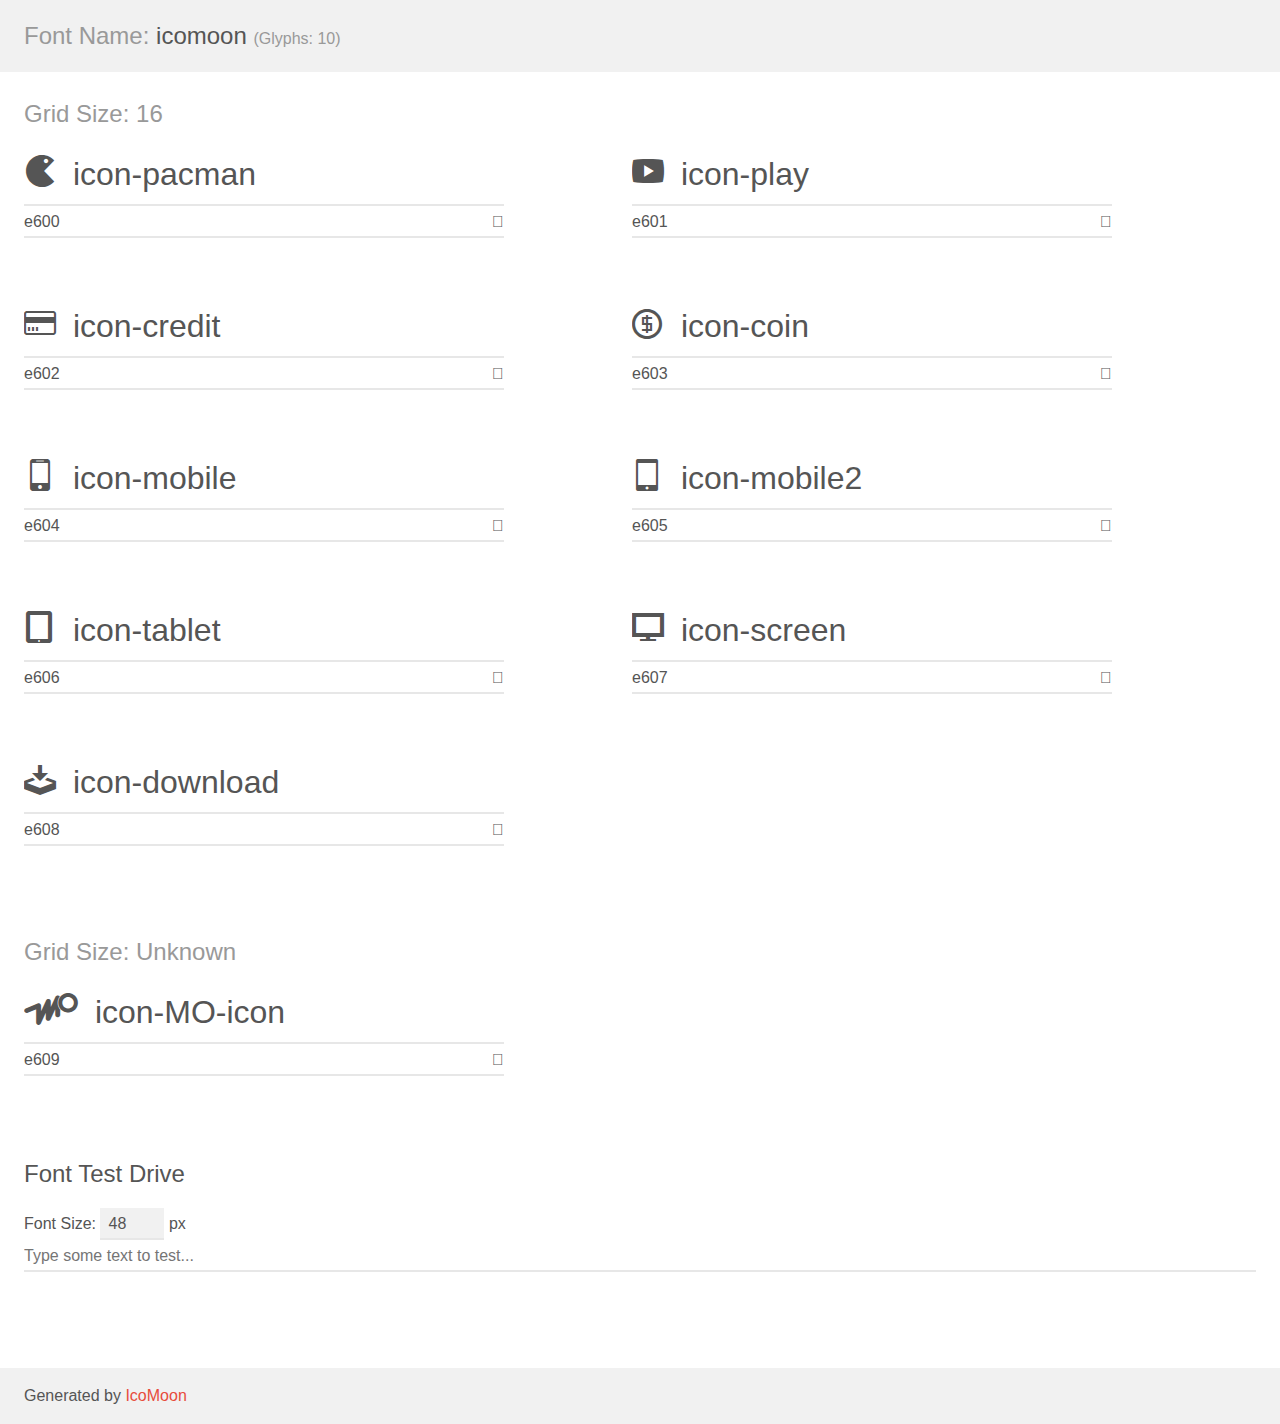
<file: IconFont/demo.html>
<!doctype html>
<html>
<head>
	<meta charset="utf-8">
	<title>IcoMoon Demo</title>
	<meta name="description" content="An Icon Font Generated By IcoMoon.io">
	<meta name="viewport" content="width=device-width">
	<link rel="stylesheet" href="demo-files/demo.css">
	<link rel="stylesheet" href="style.css"></head>
<body>
	<div class="bgc1 clearfix">
		<h1 class="mhmm mvm"><span class="fgc1">Font Name:</span> icomoon <small class="fgc1">(Glyphs:&nbsp;10)</small></h1>
	</div>
	<div class="clearfix mhl ptl">
		<h1 class="mvm mtn bshadow fgc1">Grid Size: 16</h1>
		<div class="glyph fs1">
			<div class="clearfix bshadow0 pbs">
				<span class="icon-pacman"></span><span class="mls"> icon-pacman</span>
			</div>
			<fieldset class="fs0 size1of1 clearfix">
				<input type="text" readonly value="e600" class="unit size1of2" />
				<input type="text" maxlength="1" readonly value="&#xe600;" class="unitRight size1of2 talign-right" />
			</fieldset>
			<div class="fs0 bshadow0 clearfix noLiga-true">
				<span class="unit pvs fgc1">liga: </span>
				<input type="text" readonly value="" class="liga unitRight" />
			</div>
		</div>
		<div class="glyph fs1">
			<div class="clearfix bshadow0 pbs">
				<span class="icon-play"></span><span class="mls"> icon-play</span>
			</div>
			<fieldset class="fs0 size1of1 clearfix">
				<input type="text" readonly value="e601" class="unit size1of2" />
				<input type="text" maxlength="1" readonly value="&#xe601;" class="unitRight size1of2 talign-right" />
			</fieldset>
			<div class="fs0 bshadow0 clearfix noLiga-true">
				<span class="unit pvs fgc1">liga: </span>
				<input type="text" readonly value="" class="liga unitRight" />
			</div>
		</div>
		<div class="glyph fs1">
			<div class="clearfix bshadow0 pbs">
				<span class="icon-credit"></span><span class="mls"> icon-credit</span>
			</div>
			<fieldset class="fs0 size1of1 clearfix">
				<input type="text" readonly value="e602" class="unit size1of2" />
				<input type="text" maxlength="1" readonly value="&#xe602;" class="unitRight size1of2 talign-right" />
			</fieldset>
			<div class="fs0 bshadow0 clearfix noLiga-true">
				<span class="unit pvs fgc1">liga: </span>
				<input type="text" readonly value="" class="liga unitRight" />
			</div>
		</div>
		<div class="glyph fs1">
			<div class="clearfix bshadow0 pbs">
				<span class="icon-coin"></span><span class="mls"> icon-coin</span>
			</div>
			<fieldset class="fs0 size1of1 clearfix">
				<input type="text" readonly value="e603" class="unit size1of2" />
				<input type="text" maxlength="1" readonly value="&#xe603;" class="unitRight size1of2 talign-right" />
			</fieldset>
			<div class="fs0 bshadow0 clearfix noLiga-true">
				<span class="unit pvs fgc1">liga: </span>
				<input type="text" readonly value="" class="liga unitRight" />
			</div>
		</div>
		<div class="glyph fs1">
			<div class="clearfix bshadow0 pbs">
				<span class="icon-mobile"></span><span class="mls"> icon-mobile</span>
			</div>
			<fieldset class="fs0 size1of1 clearfix">
				<input type="text" readonly value="e604" class="unit size1of2" />
				<input type="text" maxlength="1" readonly value="&#xe604;" class="unitRight size1of2 talign-right" />
			</fieldset>
			<div class="fs0 bshadow0 clearfix noLiga-true">
				<span class="unit pvs fgc1">liga: </span>
				<input type="text" readonly value="" class="liga unitRight" />
			</div>
		</div>
		<div class="glyph fs1">
			<div class="clearfix bshadow0 pbs">
				<span class="icon-mobile2"></span><span class="mls"> icon-mobile2</span>
			</div>
			<fieldset class="fs0 size1of1 clearfix">
				<input type="text" readonly value="e605" class="unit size1of2" />
				<input type="text" maxlength="1" readonly value="&#xe605;" class="unitRight size1of2 talign-right" />
			</fieldset>
			<div class="fs0 bshadow0 clearfix noLiga-true">
				<span class="unit pvs fgc1">liga: </span>
				<input type="text" readonly value="" class="liga unitRight" />
			</div>
		</div>
		<div class="glyph fs1">
			<div class="clearfix bshadow0 pbs">
				<span class="icon-tablet"></span><span class="mls"> icon-tablet</span>
			</div>
			<fieldset class="fs0 size1of1 clearfix">
				<input type="text" readonly value="e606" class="unit size1of2" />
				<input type="text" maxlength="1" readonly value="&#xe606;" class="unitRight size1of2 talign-right" />
			</fieldset>
			<div class="fs0 bshadow0 clearfix noLiga-true">
				<span class="unit pvs fgc1">liga: </span>
				<input type="text" readonly value="" class="liga unitRight" />
			</div>
		</div>
		<div class="glyph fs1">
			<div class="clearfix bshadow0 pbs">
				<span class="icon-screen"></span><span class="mls"> icon-screen</span>
			</div>
			<fieldset class="fs0 size1of1 clearfix">
				<input type="text" readonly value="e607" class="unit size1of2" />
				<input type="text" maxlength="1" readonly value="&#xe607;" class="unitRight size1of2 talign-right" />
			</fieldset>
			<div class="fs0 bshadow0 clearfix noLiga-true">
				<span class="unit pvs fgc1">liga: </span>
				<input type="text" readonly value="" class="liga unitRight" />
			</div>
		</div>
		<div class="glyph fs1">
			<div class="clearfix bshadow0 pbs">
				<span class="icon-download"></span><span class="mls"> icon-download</span>
			</div>
			<fieldset class="fs0 size1of1 clearfix">
				<input type="text" readonly value="e608" class="unit size1of2" />
				<input type="text" maxlength="1" readonly value="&#xe608;" class="unitRight size1of2 talign-right" />
			</fieldset>
			<div class="fs0 bshadow0 clearfix noLiga-true">
				<span class="unit pvs fgc1">liga: </span>
				<input type="text" readonly value="" class="liga unitRight" />
			</div>
		</div>
	</div>
	<div class="clearfix mhl ptl">
		<h1 class="mvm mtn bshadow fgc1">Grid Size: Unknown</h1>
		<div class="glyph fs2">
			<div class="clearfix bshadow0 pbs">
				<span class="icon-MO-icon"></span><span class="mls"> icon-MO-icon</span>
			</div>
			<fieldset class="fs0 size1of1 clearfix">
				<input type="text" readonly value="e609" class="unit size1of2" />
				<input type="text" maxlength="1" readonly value="&#xe609;" class="unitRight size1of2 talign-right" />
			</fieldset>
			<div class="fs0 bshadow0 clearfix noLiga-true">
				<span class="unit pvs fgc1">liga: </span>
				<input type="text" readonly value="" class="liga unitRight" />
			</div>
		</div>
	</div>

	<!--[if gt IE 8]><!-->
	<div class="mhl clearfix mbl">
		<h1>Font Test Drive</h1>
		<label>
			Font Size: <input id="fontSize" type="number" class="textbox0 mbm"
			min="8" value="48" />
			px
		</label>
		<input id="testText" type="text" class="phl size1of1 mvl"
		placeholder="Type some text to test..." value=""/>
		</label>
		<div id="testDrive" class="icon-">&nbsp;
		</div>
	</div>
	<!--<![endif]-->
	<div class="bgc1 clearfix">
		<p class="mhl">Generated by <a href="http://icomoon.io/app">IcoMoon</a></p>
	</div>

	<script src="demo-files/demo.js"></script>
</body>
</html>
</file>
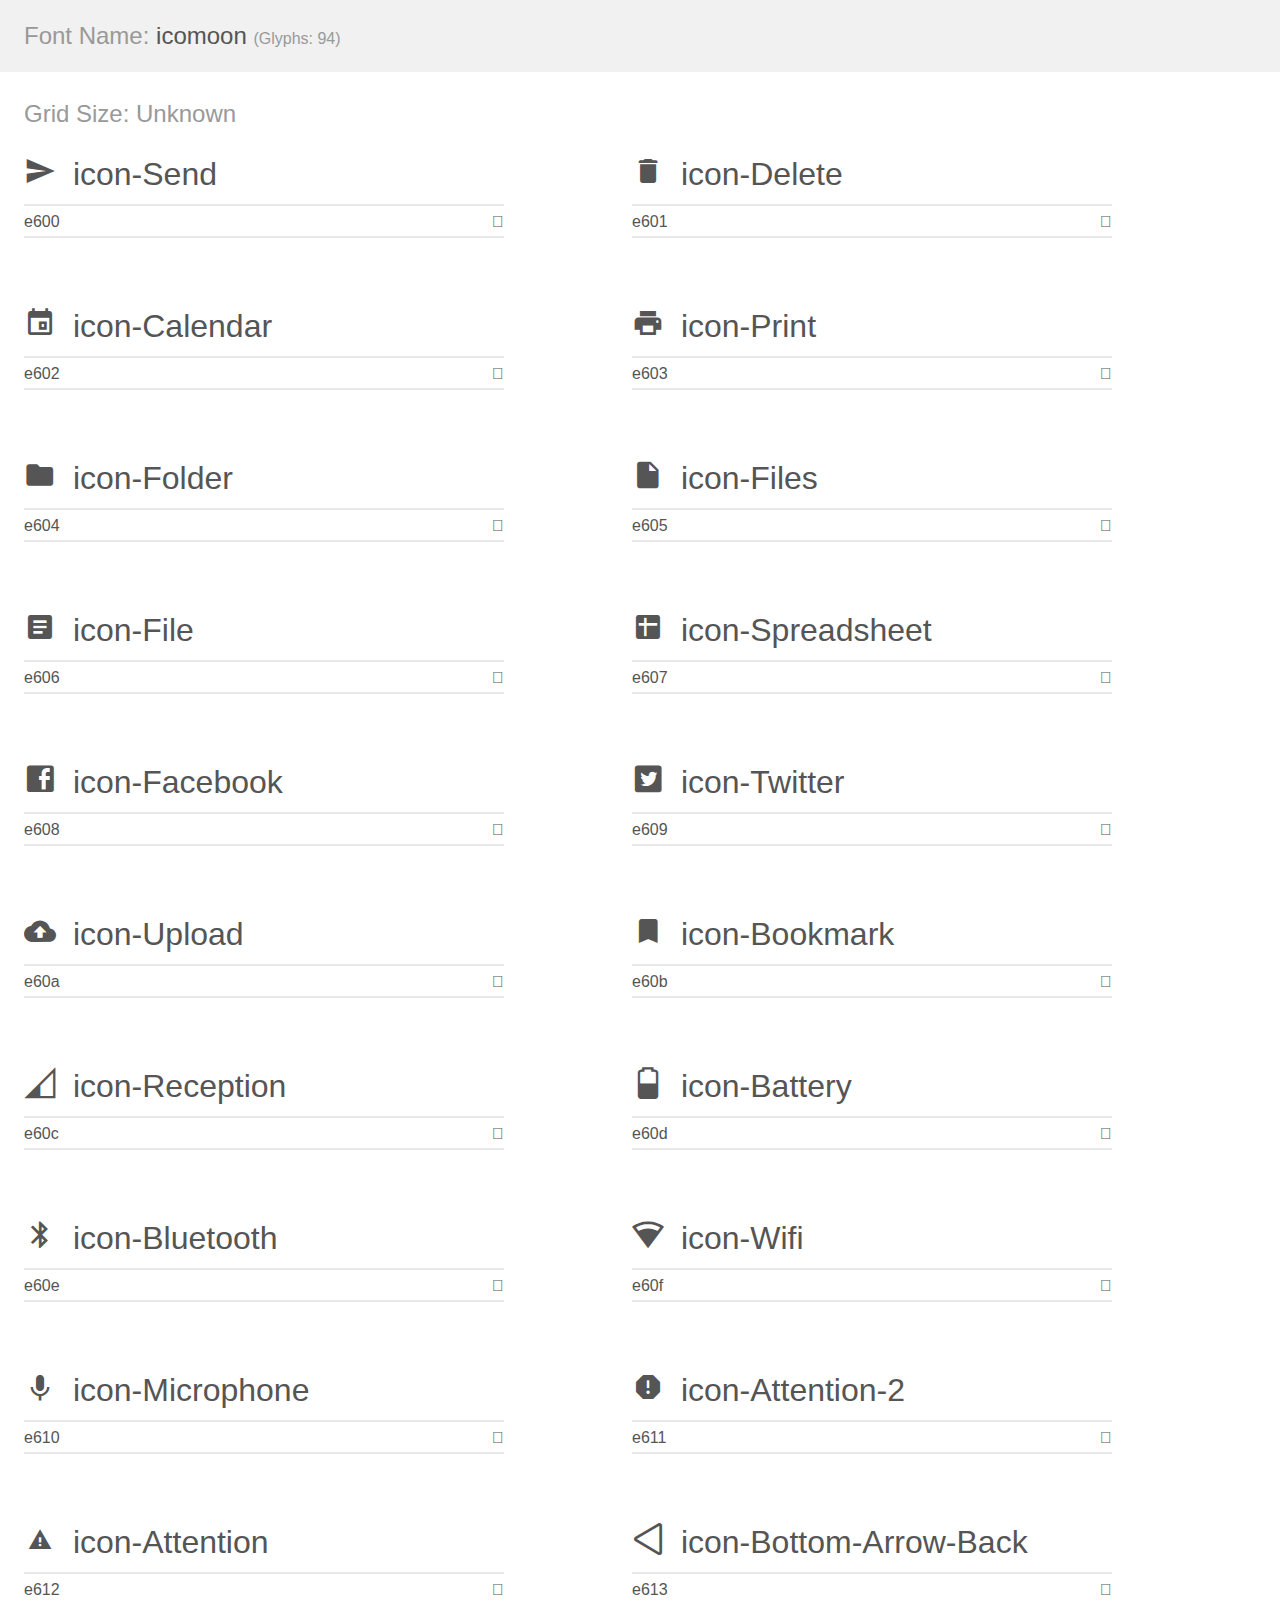
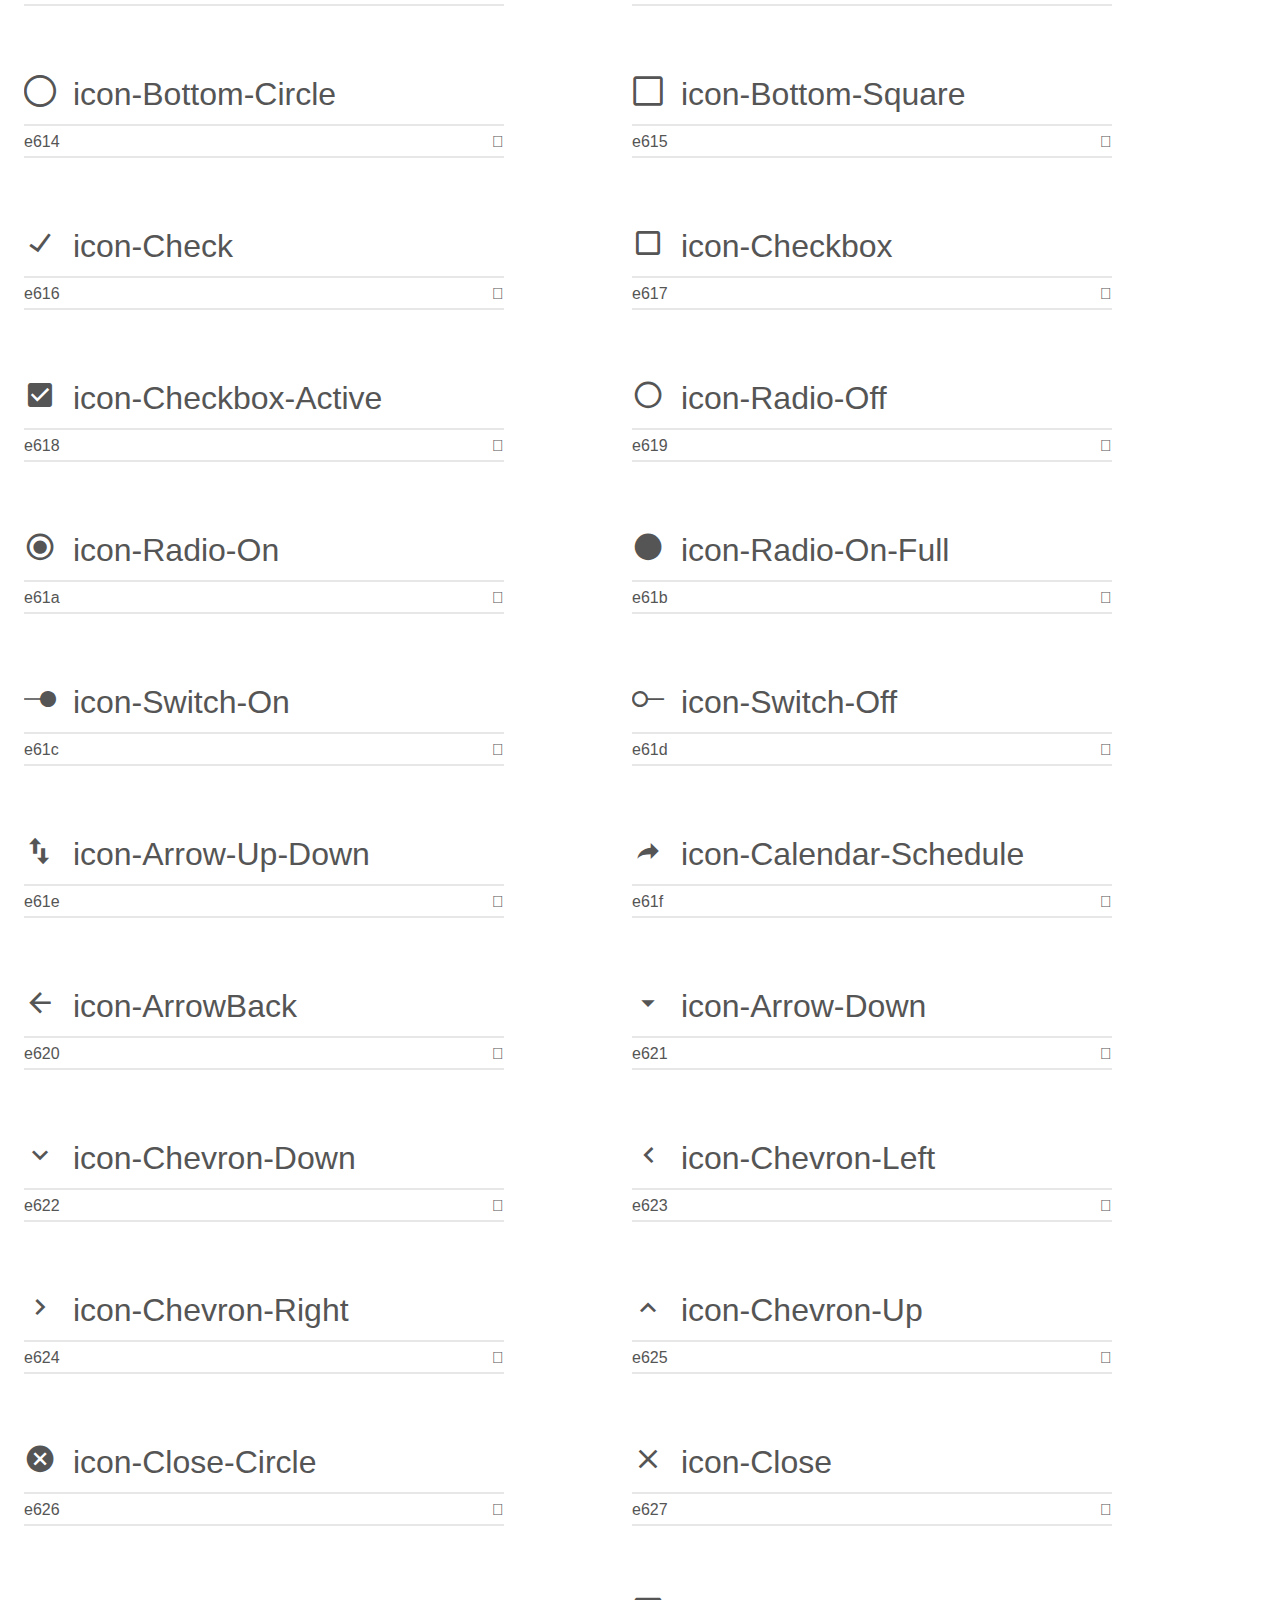
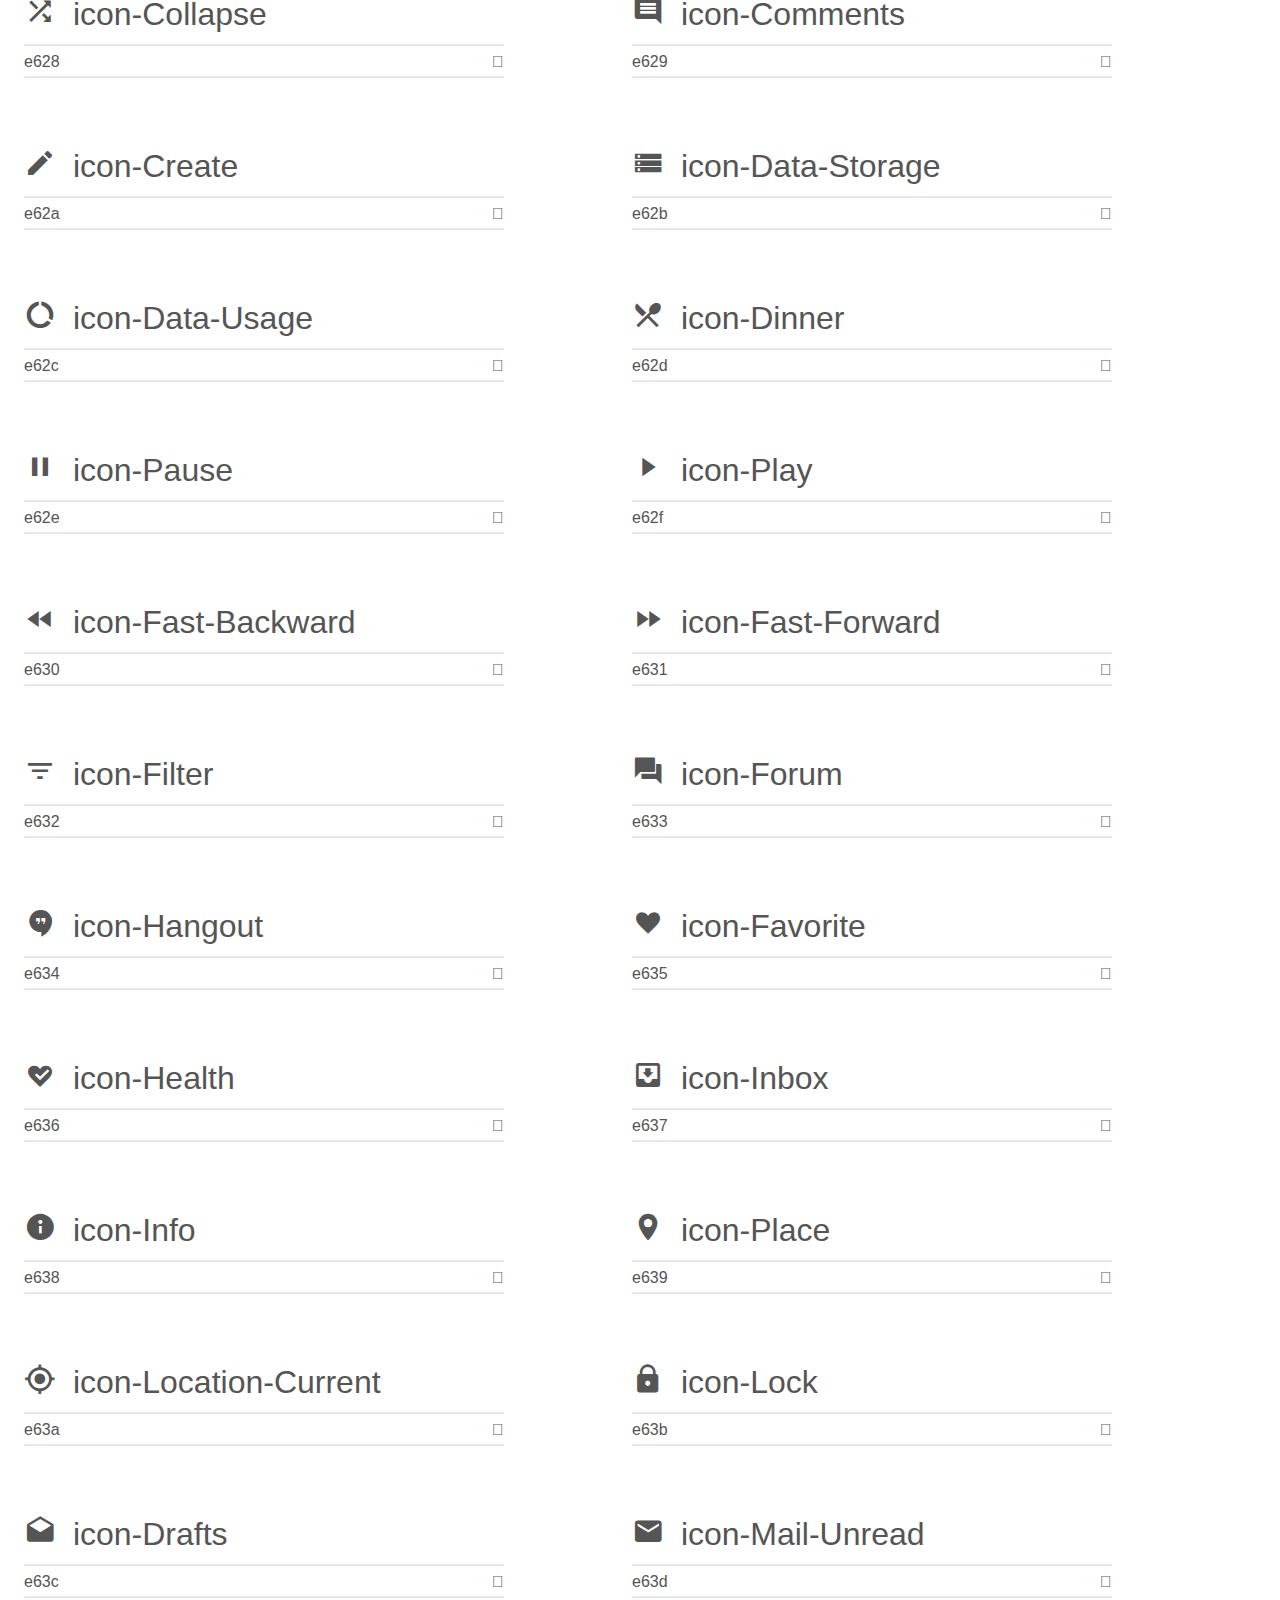
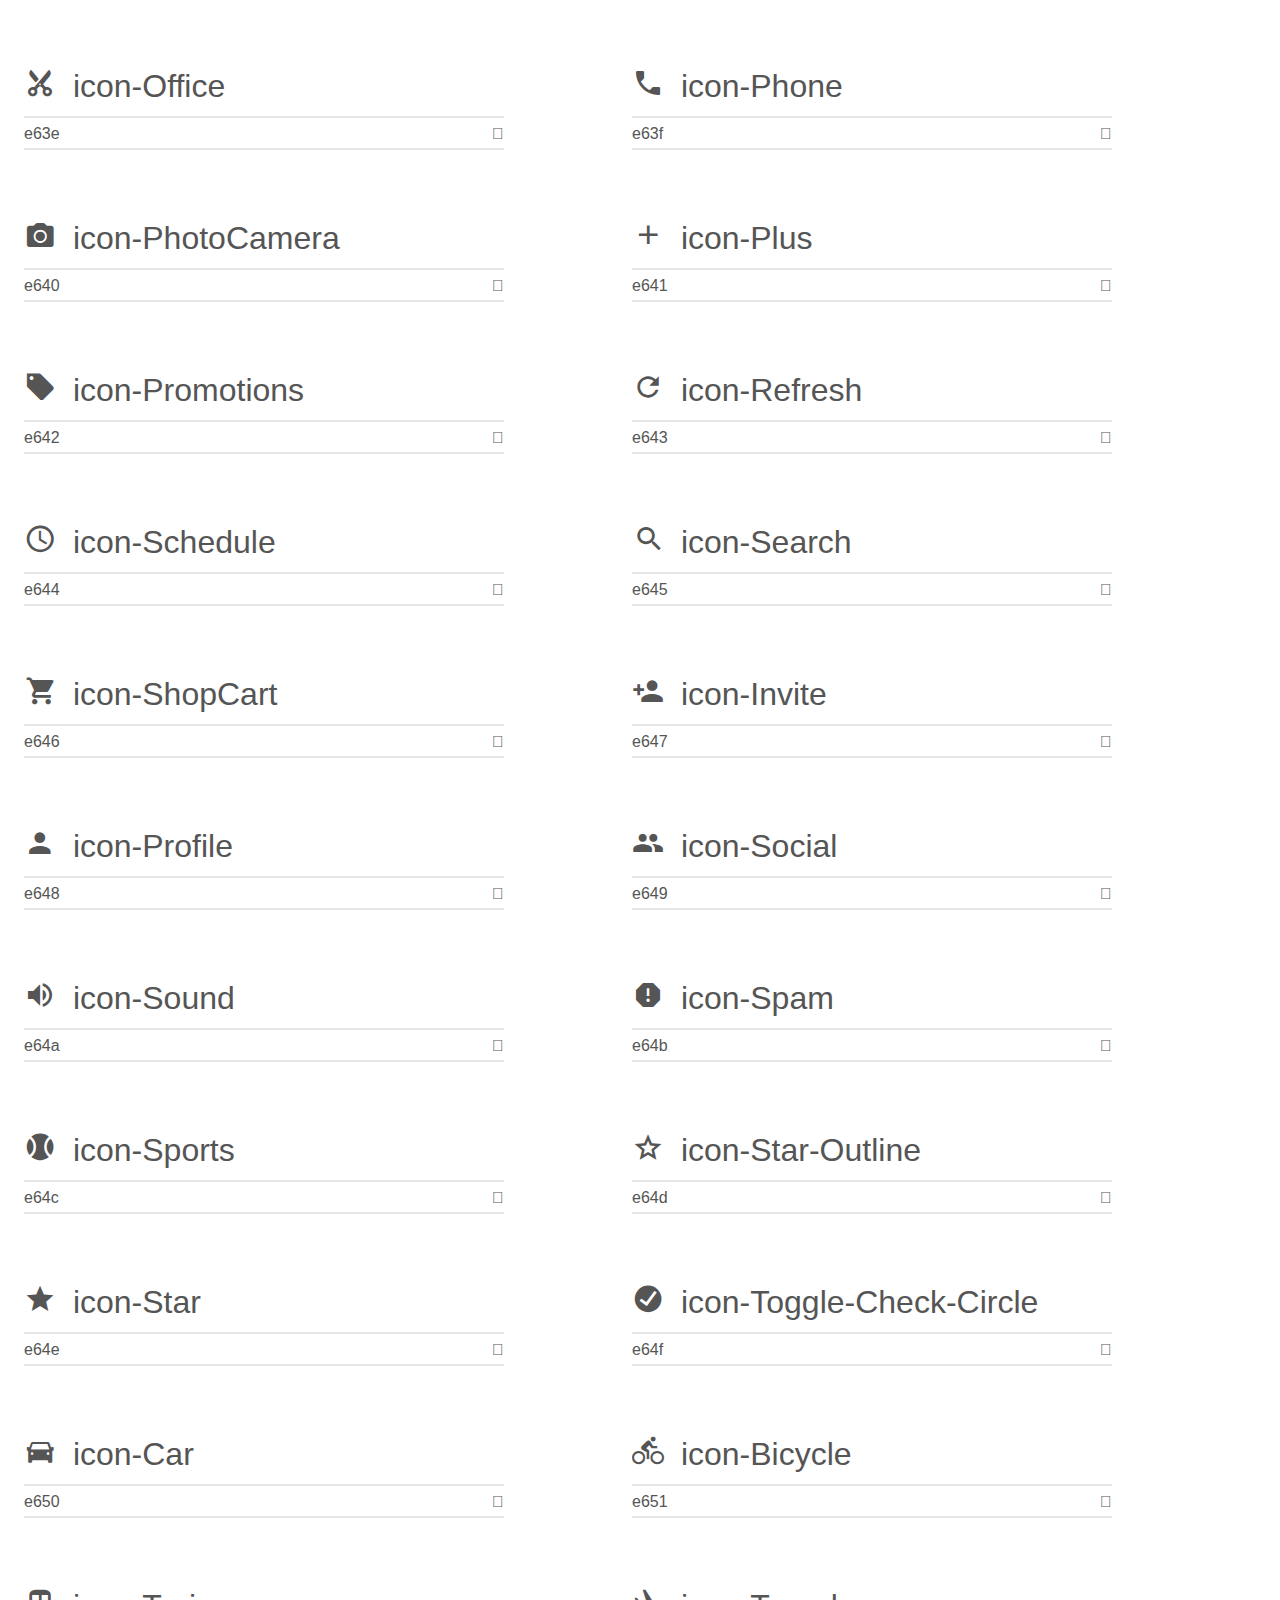
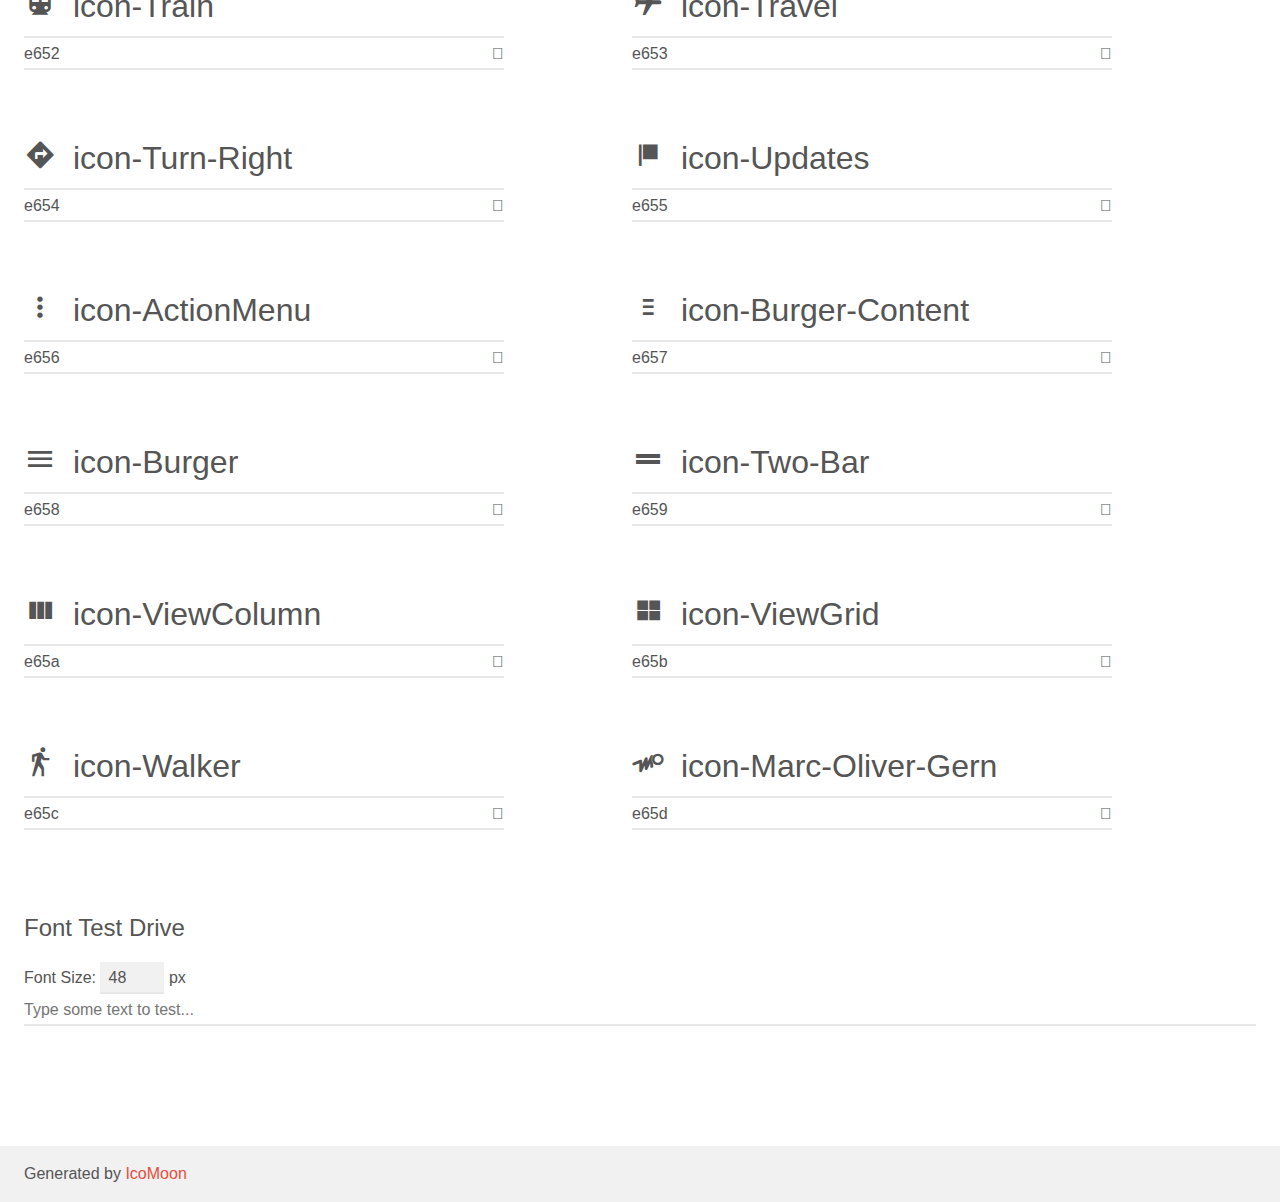
<file: IconFont-Google/icomoon-latestlatest/demo.html>
<!doctype html>
<html>
<head>
	<meta charset="utf-8">
	<title>IcoMoon Demo</title>
	<meta name="description" content="An Icon Font Generated By IcoMoon.io">
	<meta name="viewport" content="width=device-width">
	<link rel="stylesheet" href="demo-files/demo.css">
	<link rel="stylesheet" href="style.css"></head>
<body>
	<div class="bgc1 clearfix">
		<h1 class="mhmm mvm"><span class="fgc1">Font Name:</span> icomoon <small class="fgc1">(Glyphs:&nbsp;94)</small></h1>
	</div>
	<div class="clearfix mhl ptl">
		<h1 class="mvm mtn bshadow fgc1">Grid Size: Unknown</h1>
		<div class="glyph fs1">
			<div class="clearfix bshadow0 pbs">
				<span class="icon icon-Send"></span><span class="mls"> icon-Send</span>
			</div>
			<fieldset class="fs0 size1of1 clearfix hidden-false">
				<input type="text" readonly value="e600" class="unit size1of2" />
				<input type="text" maxlength="1" readonly value="&#xe600;" class="unitRight size1of2 talign-right" />
			</fieldset>
			<div class="fs0 bshadow0 clearfix hidden-true">
				<span class="unit pvs fgc1">liga: </span>
				<input type="text" readonly value="" class="liga unitRight" />
			</div>
		</div>
		<div class="glyph fs1">
			<div class="clearfix bshadow0 pbs">
				<span class="icon icon-Delete"></span><span class="mls"> icon-Delete</span>
			</div>
			<fieldset class="fs0 size1of1 clearfix hidden-false">
				<input type="text" readonly value="e601" class="unit size1of2" />
				<input type="text" maxlength="1" readonly value="&#xe601;" class="unitRight size1of2 talign-right" />
			</fieldset>
			<div class="fs0 bshadow0 clearfix hidden-true">
				<span class="unit pvs fgc1">liga: </span>
				<input type="text" readonly value="" class="liga unitRight" />
			</div>
		</div>
		<div class="glyph fs1">
			<div class="clearfix bshadow0 pbs">
				<span class="icon icon-Calendar"></span><span class="mls"> icon-Calendar</span>
			</div>
			<fieldset class="fs0 size1of1 clearfix hidden-false">
				<input type="text" readonly value="e602" class="unit size1of2" />
				<input type="text" maxlength="1" readonly value="&#xe602;" class="unitRight size1of2 talign-right" />
			</fieldset>
			<div class="fs0 bshadow0 clearfix hidden-true">
				<span class="unit pvs fgc1">liga: </span>
				<input type="text" readonly value="" class="liga unitRight" />
			</div>
		</div>
		<div class="glyph fs1">
			<div class="clearfix bshadow0 pbs">
				<span class="icon icon-Print"></span><span class="mls"> icon-Print</span>
			</div>
			<fieldset class="fs0 size1of1 clearfix hidden-false">
				<input type="text" readonly value="e603" class="unit size1of2" />
				<input type="text" maxlength="1" readonly value="&#xe603;" class="unitRight size1of2 talign-right" />
			</fieldset>
			<div class="fs0 bshadow0 clearfix hidden-true">
				<span class="unit pvs fgc1">liga: </span>
				<input type="text" readonly value="" class="liga unitRight" />
			</div>
		</div>
		<div class="glyph fs1">
			<div class="clearfix bshadow0 pbs">
				<span class="icon icon-Folder"></span><span class="mls"> icon-Folder</span>
			</div>
			<fieldset class="fs0 size1of1 clearfix hidden-false">
				<input type="text" readonly value="e604" class="unit size1of2" />
				<input type="text" maxlength="1" readonly value="&#xe604;" class="unitRight size1of2 talign-right" />
			</fieldset>
			<div class="fs0 bshadow0 clearfix hidden-true">
				<span class="unit pvs fgc1">liga: </span>
				<input type="text" readonly value="" class="liga unitRight" />
			</div>
		</div>
		<div class="glyph fs1">
			<div class="clearfix bshadow0 pbs">
				<span class="icon icon-Files"></span><span class="mls"> icon-Files</span>
			</div>
			<fieldset class="fs0 size1of1 clearfix hidden-false">
				<input type="text" readonly value="e605" class="unit size1of2" />
				<input type="text" maxlength="1" readonly value="&#xe605;" class="unitRight size1of2 talign-right" />
			</fieldset>
			<div class="fs0 bshadow0 clearfix hidden-true">
				<span class="unit pvs fgc1">liga: </span>
				<input type="text" readonly value="" class="liga unitRight" />
			</div>
		</div>
		<div class="glyph fs1">
			<div class="clearfix bshadow0 pbs">
				<span class="icon icon-File"></span><span class="mls"> icon-File</span>
			</div>
			<fieldset class="fs0 size1of1 clearfix hidden-false">
				<input type="text" readonly value="e606" class="unit size1of2" />
				<input type="text" maxlength="1" readonly value="&#xe606;" class="unitRight size1of2 talign-right" />
			</fieldset>
			<div class="fs0 bshadow0 clearfix hidden-true">
				<span class="unit pvs fgc1">liga: </span>
				<input type="text" readonly value="" class="liga unitRight" />
			</div>
		</div>
		<div class="glyph fs1">
			<div class="clearfix bshadow0 pbs">
				<span class="icon icon-Spreadsheet"></span><span class="mls"> icon-Spreadsheet</span>
			</div>
			<fieldset class="fs0 size1of1 clearfix hidden-false">
				<input type="text" readonly value="e607" class="unit size1of2" />
				<input type="text" maxlength="1" readonly value="&#xe607;" class="unitRight size1of2 talign-right" />
			</fieldset>
			<div class="fs0 bshadow0 clearfix hidden-true">
				<span class="unit pvs fgc1">liga: </span>
				<input type="text" readonly value="" class="liga unitRight" />
			</div>
		</div>
		<div class="glyph fs1">
			<div class="clearfix bshadow0 pbs">
				<span class="icon icon-Facebook"></span><span class="mls"> icon-Facebook</span>
			</div>
			<fieldset class="fs0 size1of1 clearfix hidden-false">
				<input type="text" readonly value="e608" class="unit size1of2" />
				<input type="text" maxlength="1" readonly value="&#xe608;" class="unitRight size1of2 talign-right" />
			</fieldset>
			<div class="fs0 bshadow0 clearfix hidden-true">
				<span class="unit pvs fgc1">liga: </span>
				<input type="text" readonly value="" class="liga unitRight" />
			</div>
		</div>
		<div class="glyph fs1">
			<div class="clearfix bshadow0 pbs">
				<span class="icon icon-Twitter"></span><span class="mls"> icon-Twitter</span>
			</div>
			<fieldset class="fs0 size1of1 clearfix hidden-false">
				<input type="text" readonly value="e609" class="unit size1of2" />
				<input type="text" maxlength="1" readonly value="&#xe609;" class="unitRight size1of2 talign-right" />
			</fieldset>
			<div class="fs0 bshadow0 clearfix hidden-true">
				<span class="unit pvs fgc1">liga: </span>
				<input type="text" readonly value="" class="liga unitRight" />
			</div>
		</div>
		<div class="glyph fs1">
			<div class="clearfix bshadow0 pbs">
				<span class="icon icon-Upload"></span><span class="mls"> icon-Upload</span>
			</div>
			<fieldset class="fs0 size1of1 clearfix hidden-false">
				<input type="text" readonly value="e60a" class="unit size1of2" />
				<input type="text" maxlength="1" readonly value="&#xe60a;" class="unitRight size1of2 talign-right" />
			</fieldset>
			<div class="fs0 bshadow0 clearfix hidden-true">
				<span class="unit pvs fgc1">liga: </span>
				<input type="text" readonly value="" class="liga unitRight" />
			</div>
		</div>
		<div class="glyph fs1">
			<div class="clearfix bshadow0 pbs">
				<span class="icon icon-Bookmark"></span><span class="mls"> icon-Bookmark</span>
			</div>
			<fieldset class="fs0 size1of1 clearfix hidden-false">
				<input type="text" readonly value="e60b" class="unit size1of2" />
				<input type="text" maxlength="1" readonly value="&#xe60b;" class="unitRight size1of2 talign-right" />
			</fieldset>
			<div class="fs0 bshadow0 clearfix hidden-true">
				<span class="unit pvs fgc1">liga: </span>
				<input type="text" readonly value="" class="liga unitRight" />
			</div>
		</div>
		<div class="glyph fs1">
			<div class="clearfix bshadow0 pbs">
				<span class="icon icon-Reception"></span><span class="mls"> icon-Reception</span>
			</div>
			<fieldset class="fs0 size1of1 clearfix hidden-false">
				<input type="text" readonly value="e60c" class="unit size1of2" />
				<input type="text" maxlength="1" readonly value="&#xe60c;" class="unitRight size1of2 talign-right" />
			</fieldset>
			<div class="fs0 bshadow0 clearfix hidden-true">
				<span class="unit pvs fgc1">liga: </span>
				<input type="text" readonly value="" class="liga unitRight" />
			</div>
		</div>
		<div class="glyph fs1">
			<div class="clearfix bshadow0 pbs">
				<span class="icon icon-Battery"></span><span class="mls"> icon-Battery</span>
			</div>
			<fieldset class="fs0 size1of1 clearfix hidden-false">
				<input type="text" readonly value="e60d" class="unit size1of2" />
				<input type="text" maxlength="1" readonly value="&#xe60d;" class="unitRight size1of2 talign-right" />
			</fieldset>
			<div class="fs0 bshadow0 clearfix hidden-true">
				<span class="unit pvs fgc1">liga: </span>
				<input type="text" readonly value="" class="liga unitRight" />
			</div>
		</div>
		<div class="glyph fs1">
			<div class="clearfix bshadow0 pbs">
				<span class="icon icon-Bluetooth"></span><span class="mls"> icon-Bluetooth</span>
			</div>
			<fieldset class="fs0 size1of1 clearfix hidden-false">
				<input type="text" readonly value="e60e" class="unit size1of2" />
				<input type="text" maxlength="1" readonly value="&#xe60e;" class="unitRight size1of2 talign-right" />
			</fieldset>
			<div class="fs0 bshadow0 clearfix hidden-true">
				<span class="unit pvs fgc1">liga: </span>
				<input type="text" readonly value="" class="liga unitRight" />
			</div>
		</div>
		<div class="glyph fs1">
			<div class="clearfix bshadow0 pbs">
				<span class="icon icon-Wifi"></span><span class="mls"> icon-Wifi</span>
			</div>
			<fieldset class="fs0 size1of1 clearfix hidden-false">
				<input type="text" readonly value="e60f" class="unit size1of2" />
				<input type="text" maxlength="1" readonly value="&#xe60f;" class="unitRight size1of2 talign-right" />
			</fieldset>
			<div class="fs0 bshadow0 clearfix hidden-true">
				<span class="unit pvs fgc1">liga: </span>
				<input type="text" readonly value="" class="liga unitRight" />
			</div>
		</div>
		<div class="glyph fs1">
			<div class="clearfix bshadow0 pbs">
				<span class="icon icon-Microphone"></span><span class="mls"> icon-Microphone</span>
			</div>
			<fieldset class="fs0 size1of1 clearfix hidden-false">
				<input type="text" readonly value="e610" class="unit size1of2" />
				<input type="text" maxlength="1" readonly value="&#xe610;" class="unitRight size1of2 talign-right" />
			</fieldset>
			<div class="fs0 bshadow0 clearfix hidden-true">
				<span class="unit pvs fgc1">liga: </span>
				<input type="text" readonly value="" class="liga unitRight" />
			</div>
		</div>
		<div class="glyph fs1">
			<div class="clearfix bshadow0 pbs">
				<span class="icon icon-Attention-2"></span><span class="mls"> icon-Attention-2</span>
			</div>
			<fieldset class="fs0 size1of1 clearfix hidden-false">
				<input type="text" readonly value="e611" class="unit size1of2" />
				<input type="text" maxlength="1" readonly value="&#xe611;" class="unitRight size1of2 talign-right" />
			</fieldset>
			<div class="fs0 bshadow0 clearfix hidden-true">
				<span class="unit pvs fgc1">liga: </span>
				<input type="text" readonly value="" class="liga unitRight" />
			</div>
		</div>
		<div class="glyph fs1">
			<div class="clearfix bshadow0 pbs">
				<span class="icon icon-Attention"></span><span class="mls"> icon-Attention</span>
			</div>
			<fieldset class="fs0 size1of1 clearfix hidden-false">
				<input type="text" readonly value="e612" class="unit size1of2" />
				<input type="text" maxlength="1" readonly value="&#xe612;" class="unitRight size1of2 talign-right" />
			</fieldset>
			<div class="fs0 bshadow0 clearfix hidden-true">
				<span class="unit pvs fgc1">liga: </span>
				<input type="text" readonly value="" class="liga unitRight" />
			</div>
		</div>
		<div class="glyph fs1">
			<div class="clearfix bshadow0 pbs">
				<span class="icon icon-Bottom-Arrow-Back"></span><span class="mls"> icon-Bottom-Arrow-Back</span>
			</div>
			<fieldset class="fs0 size1of1 clearfix hidden-false">
				<input type="text" readonly value="e613" class="unit size1of2" />
				<input type="text" maxlength="1" readonly value="&#xe613;" class="unitRight size1of2 talign-right" />
			</fieldset>
			<div class="fs0 bshadow0 clearfix hidden-true">
				<span class="unit pvs fgc1">liga: </span>
				<input type="text" readonly value="" class="liga unitRight" />
			</div>
		</div>
		<div class="glyph fs1">
			<div class="clearfix bshadow0 pbs">
				<span class="icon icon-Bottom-Circle"></span><span class="mls"> icon-Bottom-Circle</span>
			</div>
			<fieldset class="fs0 size1of1 clearfix hidden-false">
				<input type="text" readonly value="e614" class="unit size1of2" />
				<input type="text" maxlength="1" readonly value="&#xe614;" class="unitRight size1of2 talign-right" />
			</fieldset>
			<div class="fs0 bshadow0 clearfix hidden-true">
				<span class="unit pvs fgc1">liga: </span>
				<input type="text" readonly value="" class="liga unitRight" />
			</div>
		</div>
		<div class="glyph fs1">
			<div class="clearfix bshadow0 pbs">
				<span class="icon icon-Bottom-Square"></span><span class="mls"> icon-Bottom-Square</span>
			</div>
			<fieldset class="fs0 size1of1 clearfix hidden-false">
				<input type="text" readonly value="e615" class="unit size1of2" />
				<input type="text" maxlength="1" readonly value="&#xe615;" class="unitRight size1of2 talign-right" />
			</fieldset>
			<div class="fs0 bshadow0 clearfix hidden-true">
				<span class="unit pvs fgc1">liga: </span>
				<input type="text" readonly value="" class="liga unitRight" />
			</div>
		</div>
		<div class="glyph fs1">
			<div class="clearfix bshadow0 pbs">
				<span class="icon icon-Check"></span><span class="mls"> icon-Check</span>
			</div>
			<fieldset class="fs0 size1of1 clearfix hidden-false">
				<input type="text" readonly value="e616" class="unit size1of2" />
				<input type="text" maxlength="1" readonly value="&#xe616;" class="unitRight size1of2 talign-right" />
			</fieldset>
			<div class="fs0 bshadow0 clearfix hidden-true">
				<span class="unit pvs fgc1">liga: </span>
				<input type="text" readonly value="" class="liga unitRight" />
			</div>
		</div>
		<div class="glyph fs1">
			<div class="clearfix bshadow0 pbs">
				<span class="icon icon-Checkbox"></span><span class="mls"> icon-Checkbox</span>
			</div>
			<fieldset class="fs0 size1of1 clearfix hidden-false">
				<input type="text" readonly value="e617" class="unit size1of2" />
				<input type="text" maxlength="1" readonly value="&#xe617;" class="unitRight size1of2 talign-right" />
			</fieldset>
			<div class="fs0 bshadow0 clearfix hidden-true">
				<span class="unit pvs fgc1">liga: </span>
				<input type="text" readonly value="" class="liga unitRight" />
			</div>
		</div>
		<div class="glyph fs1">
			<div class="clearfix bshadow0 pbs">
				<span class="icon icon-Checkbox-Active"></span><span class="mls"> icon-Checkbox-Active</span>
			</div>
			<fieldset class="fs0 size1of1 clearfix hidden-false">
				<input type="text" readonly value="e618" class="unit size1of2" />
				<input type="text" maxlength="1" readonly value="&#xe618;" class="unitRight size1of2 talign-right" />
			</fieldset>
			<div class="fs0 bshadow0 clearfix hidden-true">
				<span class="unit pvs fgc1">liga: </span>
				<input type="text" readonly value="" class="liga unitRight" />
			</div>
		</div>
		<div class="glyph fs1">
			<div class="clearfix bshadow0 pbs">
				<span class="icon icon-Radio-Off"></span><span class="mls"> icon-Radio-Off</span>
			</div>
			<fieldset class="fs0 size1of1 clearfix hidden-false">
				<input type="text" readonly value="e619" class="unit size1of2" />
				<input type="text" maxlength="1" readonly value="&#xe619;" class="unitRight size1of2 talign-right" />
			</fieldset>
			<div class="fs0 bshadow0 clearfix hidden-true">
				<span class="unit pvs fgc1">liga: </span>
				<input type="text" readonly value="" class="liga unitRight" />
			</div>
		</div>
		<div class="glyph fs1">
			<div class="clearfix bshadow0 pbs">
				<span class="icon icon-Radio-On"></span><span class="mls"> icon-Radio-On</span>
			</div>
			<fieldset class="fs0 size1of1 clearfix hidden-false">
				<input type="text" readonly value="e61a" class="unit size1of2" />
				<input type="text" maxlength="1" readonly value="&#xe61a;" class="unitRight size1of2 talign-right" />
			</fieldset>
			<div class="fs0 bshadow0 clearfix hidden-true">
				<span class="unit pvs fgc1">liga: </span>
				<input type="text" readonly value="" class="liga unitRight" />
			</div>
		</div>
		<div class="glyph fs1">
			<div class="clearfix bshadow0 pbs">
				<span class="icon icon-Radio-On-Full"></span><span class="mls"> icon-Radio-On-Full</span>
			</div>
			<fieldset class="fs0 size1of1 clearfix hidden-false">
				<input type="text" readonly value="e61b" class="unit size1of2" />
				<input type="text" maxlength="1" readonly value="&#xe61b;" class="unitRight size1of2 talign-right" />
			</fieldset>
			<div class="fs0 bshadow0 clearfix hidden-true">
				<span class="unit pvs fgc1">liga: </span>
				<input type="text" readonly value="" class="liga unitRight" />
			</div>
		</div>
		<div class="glyph fs1">
			<div class="clearfix bshadow0 pbs">
				<span class="icon icon-Switch-On"></span><span class="mls"> icon-Switch-On</span>
			</div>
			<fieldset class="fs0 size1of1 clearfix hidden-false">
				<input type="text" readonly value="e61c" class="unit size1of2" />
				<input type="text" maxlength="1" readonly value="&#xe61c;" class="unitRight size1of2 talign-right" />
			</fieldset>
			<div class="fs0 bshadow0 clearfix hidden-true">
				<span class="unit pvs fgc1">liga: </span>
				<input type="text" readonly value="" class="liga unitRight" />
			</div>
		</div>
		<div class="glyph fs1">
			<div class="clearfix bshadow0 pbs">
				<span class="icon icon-Switch-Off"></span><span class="mls"> icon-Switch-Off</span>
			</div>
			<fieldset class="fs0 size1of1 clearfix hidden-false">
				<input type="text" readonly value="e61d" class="unit size1of2" />
				<input type="text" maxlength="1" readonly value="&#xe61d;" class="unitRight size1of2 talign-right" />
			</fieldset>
			<div class="fs0 bshadow0 clearfix hidden-true">
				<span class="unit pvs fgc1">liga: </span>
				<input type="text" readonly value="" class="liga unitRight" />
			</div>
		</div>
		<div class="glyph fs1">
			<div class="clearfix bshadow0 pbs">
				<span class="icon icon-Arrow-Up-Down"></span><span class="mls"> icon-Arrow-Up-Down</span>
			</div>
			<fieldset class="fs0 size1of1 clearfix hidden-false">
				<input type="text" readonly value="e61e" class="unit size1of2" />
				<input type="text" maxlength="1" readonly value="&#xe61e;" class="unitRight size1of2 talign-right" />
			</fieldset>
			<div class="fs0 bshadow0 clearfix hidden-true">
				<span class="unit pvs fgc1">liga: </span>
				<input type="text" readonly value="" class="liga unitRight" />
			</div>
		</div>
		<div class="glyph fs1">
			<div class="clearfix bshadow0 pbs">
				<span class="icon icon-Calendar-Schedule"></span><span class="mls"> icon-Calendar-Schedule</span>
			</div>
			<fieldset class="fs0 size1of1 clearfix hidden-false">
				<input type="text" readonly value="e61f" class="unit size1of2" />
				<input type="text" maxlength="1" readonly value="&#xe61f;" class="unitRight size1of2 talign-right" />
			</fieldset>
			<div class="fs0 bshadow0 clearfix hidden-true">
				<span class="unit pvs fgc1">liga: </span>
				<input type="text" readonly value="" class="liga unitRight" />
			</div>
		</div>
		<div class="glyph fs1">
			<div class="clearfix bshadow0 pbs">
				<span class="icon icon-ArrowBack"></span><span class="mls"> icon-ArrowBack</span>
			</div>
			<fieldset class="fs0 size1of1 clearfix hidden-false">
				<input type="text" readonly value="e620" class="unit size1of2" />
				<input type="text" maxlength="1" readonly value="&#xe620;" class="unitRight size1of2 talign-right" />
			</fieldset>
			<div class="fs0 bshadow0 clearfix hidden-true">
				<span class="unit pvs fgc1">liga: </span>
				<input type="text" readonly value="" class="liga unitRight" />
			</div>
		</div>
		<div class="glyph fs1">
			<div class="clearfix bshadow0 pbs">
				<span class="icon icon-Arrow-Down"></span><span class="mls"> icon-Arrow-Down</span>
			</div>
			<fieldset class="fs0 size1of1 clearfix hidden-false">
				<input type="text" readonly value="e621" class="unit size1of2" />
				<input type="text" maxlength="1" readonly value="&#xe621;" class="unitRight size1of2 talign-right" />
			</fieldset>
			<div class="fs0 bshadow0 clearfix hidden-true">
				<span class="unit pvs fgc1">liga: </span>
				<input type="text" readonly value="" class="liga unitRight" />
			</div>
		</div>
		<div class="glyph fs1">
			<div class="clearfix bshadow0 pbs">
				<span class="icon icon-Chevron-Down"></span><span class="mls"> icon-Chevron-Down</span>
			</div>
			<fieldset class="fs0 size1of1 clearfix hidden-false">
				<input type="text" readonly value="e622" class="unit size1of2" />
				<input type="text" maxlength="1" readonly value="&#xe622;" class="unitRight size1of2 talign-right" />
			</fieldset>
			<div class="fs0 bshadow0 clearfix hidden-true">
				<span class="unit pvs fgc1">liga: </span>
				<input type="text" readonly value="" class="liga unitRight" />
			</div>
		</div>
		<div class="glyph fs1">
			<div class="clearfix bshadow0 pbs">
				<span class="icon icon-Chevron-Left"></span><span class="mls"> icon-Chevron-Left</span>
			</div>
			<fieldset class="fs0 size1of1 clearfix hidden-false">
				<input type="text" readonly value="e623" class="unit size1of2" />
				<input type="text" maxlength="1" readonly value="&#xe623;" class="unitRight size1of2 talign-right" />
			</fieldset>
			<div class="fs0 bshadow0 clearfix hidden-true">
				<span class="unit pvs fgc1">liga: </span>
				<input type="text" readonly value="" class="liga unitRight" />
			</div>
		</div>
		<div class="glyph fs1">
			<div class="clearfix bshadow0 pbs">
				<span class="icon icon-Chevron-Right"></span><span class="mls"> icon-Chevron-Right</span>
			</div>
			<fieldset class="fs0 size1of1 clearfix hidden-false">
				<input type="text" readonly value="e624" class="unit size1of2" />
				<input type="text" maxlength="1" readonly value="&#xe624;" class="unitRight size1of2 talign-right" />
			</fieldset>
			<div class="fs0 bshadow0 clearfix hidden-true">
				<span class="unit pvs fgc1">liga: </span>
				<input type="text" readonly value="" class="liga unitRight" />
			</div>
		</div>
		<div class="glyph fs1">
			<div class="clearfix bshadow0 pbs">
				<span class="icon icon-Chevron-Up"></span><span class="mls"> icon-Chevron-Up</span>
			</div>
			<fieldset class="fs0 size1of1 clearfix hidden-false">
				<input type="text" readonly value="e625" class="unit size1of2" />
				<input type="text" maxlength="1" readonly value="&#xe625;" class="unitRight size1of2 talign-right" />
			</fieldset>
			<div class="fs0 bshadow0 clearfix hidden-true">
				<span class="unit pvs fgc1">liga: </span>
				<input type="text" readonly value="" class="liga unitRight" />
			</div>
		</div>
		<div class="glyph fs1">
			<div class="clearfix bshadow0 pbs">
				<span class="icon icon-Close-Circle"></span><span class="mls"> icon-Close-Circle</span>
			</div>
			<fieldset class="fs0 size1of1 clearfix hidden-false">
				<input type="text" readonly value="e626" class="unit size1of2" />
				<input type="text" maxlength="1" readonly value="&#xe626;" class="unitRight size1of2 talign-right" />
			</fieldset>
			<div class="fs0 bshadow0 clearfix hidden-true">
				<span class="unit pvs fgc1">liga: </span>
				<input type="text" readonly value="" class="liga unitRight" />
			</div>
		</div>
		<div class="glyph fs1">
			<div class="clearfix bshadow0 pbs">
				<span class="icon icon-Close"></span><span class="mls"> icon-Close</span>
			</div>
			<fieldset class="fs0 size1of1 clearfix hidden-false">
				<input type="text" readonly value="e627" class="unit size1of2" />
				<input type="text" maxlength="1" readonly value="&#xe627;" class="unitRight size1of2 talign-right" />
			</fieldset>
			<div class="fs0 bshadow0 clearfix hidden-true">
				<span class="unit pvs fgc1">liga: </span>
				<input type="text" readonly value="" class="liga unitRight" />
			</div>
		</div>
		<div class="glyph fs1">
			<div class="clearfix bshadow0 pbs">
				<span class="icon icon-Collapse"></span><span class="mls"> icon-Collapse</span>
			</div>
			<fieldset class="fs0 size1of1 clearfix hidden-false">
				<input type="text" readonly value="e628" class="unit size1of2" />
				<input type="text" maxlength="1" readonly value="&#xe628;" class="unitRight size1of2 talign-right" />
			</fieldset>
			<div class="fs0 bshadow0 clearfix hidden-true">
				<span class="unit pvs fgc1">liga: </span>
				<input type="text" readonly value="" class="liga unitRight" />
			</div>
		</div>
		<div class="glyph fs1">
			<div class="clearfix bshadow0 pbs">
				<span class="icon icon-Comments"></span><span class="mls"> icon-Comments</span>
			</div>
			<fieldset class="fs0 size1of1 clearfix hidden-false">
				<input type="text" readonly value="e629" class="unit size1of2" />
				<input type="text" maxlength="1" readonly value="&#xe629;" class="unitRight size1of2 talign-right" />
			</fieldset>
			<div class="fs0 bshadow0 clearfix hidden-true">
				<span class="unit pvs fgc1">liga: </span>
				<input type="text" readonly value="" class="liga unitRight" />
			</div>
		</div>
		<div class="glyph fs1">
			<div class="clearfix bshadow0 pbs">
				<span class="icon icon-Create"></span><span class="mls"> icon-Create</span>
			</div>
			<fieldset class="fs0 size1of1 clearfix hidden-false">
				<input type="text" readonly value="e62a" class="unit size1of2" />
				<input type="text" maxlength="1" readonly value="&#xe62a;" class="unitRight size1of2 talign-right" />
			</fieldset>
			<div class="fs0 bshadow0 clearfix hidden-true">
				<span class="unit pvs fgc1">liga: </span>
				<input type="text" readonly value="" class="liga unitRight" />
			</div>
		</div>
		<div class="glyph fs1">
			<div class="clearfix bshadow0 pbs">
				<span class="icon icon-Data-Storage"></span><span class="mls"> icon-Data-Storage</span>
			</div>
			<fieldset class="fs0 size1of1 clearfix hidden-false">
				<input type="text" readonly value="e62b" class="unit size1of2" />
				<input type="text" maxlength="1" readonly value="&#xe62b;" class="unitRight size1of2 talign-right" />
			</fieldset>
			<div class="fs0 bshadow0 clearfix hidden-true">
				<span class="unit pvs fgc1">liga: </span>
				<input type="text" readonly value="" class="liga unitRight" />
			</div>
		</div>
		<div class="glyph fs1">
			<div class="clearfix bshadow0 pbs">
				<span class="icon icon-Data-Usage"></span><span class="mls"> icon-Data-Usage</span>
			</div>
			<fieldset class="fs0 size1of1 clearfix hidden-false">
				<input type="text" readonly value="e62c" class="unit size1of2" />
				<input type="text" maxlength="1" readonly value="&#xe62c;" class="unitRight size1of2 talign-right" />
			</fieldset>
			<div class="fs0 bshadow0 clearfix hidden-true">
				<span class="unit pvs fgc1">liga: </span>
				<input type="text" readonly value="" class="liga unitRight" />
			</div>
		</div>
		<div class="glyph fs1">
			<div class="clearfix bshadow0 pbs">
				<span class="icon icon-Dinner"></span><span class="mls"> icon-Dinner</span>
			</div>
			<fieldset class="fs0 size1of1 clearfix hidden-false">
				<input type="text" readonly value="e62d" class="unit size1of2" />
				<input type="text" maxlength="1" readonly value="&#xe62d;" class="unitRight size1of2 talign-right" />
			</fieldset>
			<div class="fs0 bshadow0 clearfix hidden-true">
				<span class="unit pvs fgc1">liga: </span>
				<input type="text" readonly value="" class="liga unitRight" />
			</div>
		</div>
		<div class="glyph fs1">
			<div class="clearfix bshadow0 pbs">
				<span class="icon icon-Pause"></span><span class="mls"> icon-Pause</span>
			</div>
			<fieldset class="fs0 size1of1 clearfix hidden-false">
				<input type="text" readonly value="e62e" class="unit size1of2" />
				<input type="text" maxlength="1" readonly value="&#xe62e;" class="unitRight size1of2 talign-right" />
			</fieldset>
			<div class="fs0 bshadow0 clearfix hidden-true">
				<span class="unit pvs fgc1">liga: </span>
				<input type="text" readonly value="" class="liga unitRight" />
			</div>
		</div>
		<div class="glyph fs1">
			<div class="clearfix bshadow0 pbs">
				<span class="icon icon-Play"></span><span class="mls"> icon-Play</span>
			</div>
			<fieldset class="fs0 size1of1 clearfix hidden-false">
				<input type="text" readonly value="e62f" class="unit size1of2" />
				<input type="text" maxlength="1" readonly value="&#xe62f;" class="unitRight size1of2 talign-right" />
			</fieldset>
			<div class="fs0 bshadow0 clearfix hidden-true">
				<span class="unit pvs fgc1">liga: </span>
				<input type="text" readonly value="" class="liga unitRight" />
			</div>
		</div>
		<div class="glyph fs1">
			<div class="clearfix bshadow0 pbs">
				<span class="icon icon-Fast-Backward"></span><span class="mls"> icon-Fast-Backward</span>
			</div>
			<fieldset class="fs0 size1of1 clearfix hidden-false">
				<input type="text" readonly value="e630" class="unit size1of2" />
				<input type="text" maxlength="1" readonly value="&#xe630;" class="unitRight size1of2 talign-right" />
			</fieldset>
			<div class="fs0 bshadow0 clearfix hidden-true">
				<span class="unit pvs fgc1">liga: </span>
				<input type="text" readonly value="" class="liga unitRight" />
			</div>
		</div>
		<div class="glyph fs1">
			<div class="clearfix bshadow0 pbs">
				<span class="icon icon-Fast-Forward"></span><span class="mls"> icon-Fast-Forward</span>
			</div>
			<fieldset class="fs0 size1of1 clearfix hidden-false">
				<input type="text" readonly value="e631" class="unit size1of2" />
				<input type="text" maxlength="1" readonly value="&#xe631;" class="unitRight size1of2 talign-right" />
			</fieldset>
			<div class="fs0 bshadow0 clearfix hidden-true">
				<span class="unit pvs fgc1">liga: </span>
				<input type="text" readonly value="" class="liga unitRight" />
			</div>
		</div>
		<div class="glyph fs1">
			<div class="clearfix bshadow0 pbs">
				<span class="icon icon-Filter"></span><span class="mls"> icon-Filter</span>
			</div>
			<fieldset class="fs0 size1of1 clearfix hidden-false">
				<input type="text" readonly value="e632" class="unit size1of2" />
				<input type="text" maxlength="1" readonly value="&#xe632;" class="unitRight size1of2 talign-right" />
			</fieldset>
			<div class="fs0 bshadow0 clearfix hidden-true">
				<span class="unit pvs fgc1">liga: </span>
				<input type="text" readonly value="" class="liga unitRight" />
			</div>
		</div>
		<div class="glyph fs1">
			<div class="clearfix bshadow0 pbs">
				<span class="icon icon-Forum"></span><span class="mls"> icon-Forum</span>
			</div>
			<fieldset class="fs0 size1of1 clearfix hidden-false">
				<input type="text" readonly value="e633" class="unit size1of2" />
				<input type="text" maxlength="1" readonly value="&#xe633;" class="unitRight size1of2 talign-right" />
			</fieldset>
			<div class="fs0 bshadow0 clearfix hidden-true">
				<span class="unit pvs fgc1">liga: </span>
				<input type="text" readonly value="" class="liga unitRight" />
			</div>
		</div>
		<div class="glyph fs1">
			<div class="clearfix bshadow0 pbs">
				<span class="icon icon-Hangout"></span><span class="mls"> icon-Hangout</span>
			</div>
			<fieldset class="fs0 size1of1 clearfix hidden-false">
				<input type="text" readonly value="e634" class="unit size1of2" />
				<input type="text" maxlength="1" readonly value="&#xe634;" class="unitRight size1of2 talign-right" />
			</fieldset>
			<div class="fs0 bshadow0 clearfix hidden-true">
				<span class="unit pvs fgc1">liga: </span>
				<input type="text" readonly value="" class="liga unitRight" />
			</div>
		</div>
		<div class="glyph fs1">
			<div class="clearfix bshadow0 pbs">
				<span class="icon icon-Favorite"></span><span class="mls"> icon-Favorite</span>
			</div>
			<fieldset class="fs0 size1of1 clearfix hidden-false">
				<input type="text" readonly value="e635" class="unit size1of2" />
				<input type="text" maxlength="1" readonly value="&#xe635;" class="unitRight size1of2 talign-right" />
			</fieldset>
			<div class="fs0 bshadow0 clearfix hidden-true">
				<span class="unit pvs fgc1">liga: </span>
				<input type="text" readonly value="" class="liga unitRight" />
			</div>
		</div>
		<div class="glyph fs1">
			<div class="clearfix bshadow0 pbs">
				<span class="icon icon-Health"></span><span class="mls"> icon-Health</span>
			</div>
			<fieldset class="fs0 size1of1 clearfix hidden-false">
				<input type="text" readonly value="e636" class="unit size1of2" />
				<input type="text" maxlength="1" readonly value="&#xe636;" class="unitRight size1of2 talign-right" />
			</fieldset>
			<div class="fs0 bshadow0 clearfix hidden-true">
				<span class="unit pvs fgc1">liga: </span>
				<input type="text" readonly value="" class="liga unitRight" />
			</div>
		</div>
		<div class="glyph fs1">
			<div class="clearfix bshadow0 pbs">
				<span class="icon icon-Inbox"></span><span class="mls"> icon-Inbox</span>
			</div>
			<fieldset class="fs0 size1of1 clearfix hidden-false">
				<input type="text" readonly value="e637" class="unit size1of2" />
				<input type="text" maxlength="1" readonly value="&#xe637;" class="unitRight size1of2 talign-right" />
			</fieldset>
			<div class="fs0 bshadow0 clearfix hidden-true">
				<span class="unit pvs fgc1">liga: </span>
				<input type="text" readonly value="" class="liga unitRight" />
			</div>
		</div>
		<div class="glyph fs1">
			<div class="clearfix bshadow0 pbs">
				<span class="icon icon-Info"></span><span class="mls"> icon-Info</span>
			</div>
			<fieldset class="fs0 size1of1 clearfix hidden-false">
				<input type="text" readonly value="e638" class="unit size1of2" />
				<input type="text" maxlength="1" readonly value="&#xe638;" class="unitRight size1of2 talign-right" />
			</fieldset>
			<div class="fs0 bshadow0 clearfix hidden-true">
				<span class="unit pvs fgc1">liga: </span>
				<input type="text" readonly value="" class="liga unitRight" />
			</div>
		</div>
		<div class="glyph fs1">
			<div class="clearfix bshadow0 pbs">
				<span class="icon icon-Place"></span><span class="mls"> icon-Place</span>
			</div>
			<fieldset class="fs0 size1of1 clearfix hidden-false">
				<input type="text" readonly value="e639" class="unit size1of2" />
				<input type="text" maxlength="1" readonly value="&#xe639;" class="unitRight size1of2 talign-right" />
			</fieldset>
			<div class="fs0 bshadow0 clearfix hidden-true">
				<span class="unit pvs fgc1">liga: </span>
				<input type="text" readonly value="" class="liga unitRight" />
			</div>
		</div>
		<div class="glyph fs1">
			<div class="clearfix bshadow0 pbs">
				<span class="icon icon-Location-Current"></span><span class="mls"> icon-Location-Current</span>
			</div>
			<fieldset class="fs0 size1of1 clearfix hidden-false">
				<input type="text" readonly value="e63a" class="unit size1of2" />
				<input type="text" maxlength="1" readonly value="&#xe63a;" class="unitRight size1of2 talign-right" />
			</fieldset>
			<div class="fs0 bshadow0 clearfix hidden-true">
				<span class="unit pvs fgc1">liga: </span>
				<input type="text" readonly value="" class="liga unitRight" />
			</div>
		</div>
		<div class="glyph fs1">
			<div class="clearfix bshadow0 pbs">
				<span class="icon icon-Lock"></span><span class="mls"> icon-Lock</span>
			</div>
			<fieldset class="fs0 size1of1 clearfix hidden-false">
				<input type="text" readonly value="e63b" class="unit size1of2" />
				<input type="text" maxlength="1" readonly value="&#xe63b;" class="unitRight size1of2 talign-right" />
			</fieldset>
			<div class="fs0 bshadow0 clearfix hidden-true">
				<span class="unit pvs fgc1">liga: </span>
				<input type="text" readonly value="" class="liga unitRight" />
			</div>
		</div>
		<div class="glyph fs1">
			<div class="clearfix bshadow0 pbs">
				<span class="icon icon-Drafts"></span><span class="mls"> icon-Drafts</span>
			</div>
			<fieldset class="fs0 size1of1 clearfix hidden-false">
				<input type="text" readonly value="e63c" class="unit size1of2" />
				<input type="text" maxlength="1" readonly value="&#xe63c;" class="unitRight size1of2 talign-right" />
			</fieldset>
			<div class="fs0 bshadow0 clearfix hidden-true">
				<span class="unit pvs fgc1">liga: </span>
				<input type="text" readonly value="" class="liga unitRight" />
			</div>
		</div>
		<div class="glyph fs1">
			<div class="clearfix bshadow0 pbs">
				<span class="icon icon-Mail-Unread"></span><span class="mls"> icon-Mail-Unread</span>
			</div>
			<fieldset class="fs0 size1of1 clearfix hidden-false">
				<input type="text" readonly value="e63d" class="unit size1of2" />
				<input type="text" maxlength="1" readonly value="&#xe63d;" class="unitRight size1of2 talign-right" />
			</fieldset>
			<div class="fs0 bshadow0 clearfix hidden-true">
				<span class="unit pvs fgc1">liga: </span>
				<input type="text" readonly value="" class="liga unitRight" />
			</div>
		</div>
		<div class="glyph fs1">
			<div class="clearfix bshadow0 pbs">
				<span class="icon icon-Office"></span><span class="mls"> icon-Office</span>
			</div>
			<fieldset class="fs0 size1of1 clearfix hidden-false">
				<input type="text" readonly value="e63e" class="unit size1of2" />
				<input type="text" maxlength="1" readonly value="&#xe63e;" class="unitRight size1of2 talign-right" />
			</fieldset>
			<div class="fs0 bshadow0 clearfix hidden-true">
				<span class="unit pvs fgc1">liga: </span>
				<input type="text" readonly value="" class="liga unitRight" />
			</div>
		</div>
		<div class="glyph fs1">
			<div class="clearfix bshadow0 pbs">
				<span class="icon icon-Phone"></span><span class="mls"> icon-Phone</span>
			</div>
			<fieldset class="fs0 size1of1 clearfix hidden-false">
				<input type="text" readonly value="e63f" class="unit size1of2" />
				<input type="text" maxlength="1" readonly value="&#xe63f;" class="unitRight size1of2 talign-right" />
			</fieldset>
			<div class="fs0 bshadow0 clearfix hidden-true">
				<span class="unit pvs fgc1">liga: </span>
				<input type="text" readonly value="" class="liga unitRight" />
			</div>
		</div>
		<div class="glyph fs1">
			<div class="clearfix bshadow0 pbs">
				<span class="icon icon-PhotoCamera"></span><span class="mls"> icon-PhotoCamera</span>
			</div>
			<fieldset class="fs0 size1of1 clearfix hidden-false">
				<input type="text" readonly value="e640" class="unit size1of2" />
				<input type="text" maxlength="1" readonly value="&#xe640;" class="unitRight size1of2 talign-right" />
			</fieldset>
			<div class="fs0 bshadow0 clearfix hidden-true">
				<span class="unit pvs fgc1">liga: </span>
				<input type="text" readonly value="" class="liga unitRight" />
			</div>
		</div>
		<div class="glyph fs1">
			<div class="clearfix bshadow0 pbs">
				<span class="icon icon-Plus"></span><span class="mls"> icon-Plus</span>
			</div>
			<fieldset class="fs0 size1of1 clearfix hidden-false">
				<input type="text" readonly value="e641" class="unit size1of2" />
				<input type="text" maxlength="1" readonly value="&#xe641;" class="unitRight size1of2 talign-right" />
			</fieldset>
			<div class="fs0 bshadow0 clearfix hidden-true">
				<span class="unit pvs fgc1">liga: </span>
				<input type="text" readonly value="" class="liga unitRight" />
			</div>
		</div>
		<div class="glyph fs1">
			<div class="clearfix bshadow0 pbs">
				<span class="icon icon-Promotions"></span><span class="mls"> icon-Promotions</span>
			</div>
			<fieldset class="fs0 size1of1 clearfix hidden-false">
				<input type="text" readonly value="e642" class="unit size1of2" />
				<input type="text" maxlength="1" readonly value="&#xe642;" class="unitRight size1of2 talign-right" />
			</fieldset>
			<div class="fs0 bshadow0 clearfix hidden-true">
				<span class="unit pvs fgc1">liga: </span>
				<input type="text" readonly value="" class="liga unitRight" />
			</div>
		</div>
		<div class="glyph fs1">
			<div class="clearfix bshadow0 pbs">
				<span class="icon icon-Refresh"></span><span class="mls"> icon-Refresh</span>
			</div>
			<fieldset class="fs0 size1of1 clearfix hidden-false">
				<input type="text" readonly value="e643" class="unit size1of2" />
				<input type="text" maxlength="1" readonly value="&#xe643;" class="unitRight size1of2 talign-right" />
			</fieldset>
			<div class="fs0 bshadow0 clearfix hidden-true">
				<span class="unit pvs fgc1">liga: </span>
				<input type="text" readonly value="" class="liga unitRight" />
			</div>
		</div>
		<div class="glyph fs1">
			<div class="clearfix bshadow0 pbs">
				<span class="icon icon-Schedule"></span><span class="mls"> icon-Schedule</span>
			</div>
			<fieldset class="fs0 size1of1 clearfix hidden-false">
				<input type="text" readonly value="e644" class="unit size1of2" />
				<input type="text" maxlength="1" readonly value="&#xe644;" class="unitRight size1of2 talign-right" />
			</fieldset>
			<div class="fs0 bshadow0 clearfix hidden-true">
				<span class="unit pvs fgc1">liga: </span>
				<input type="text" readonly value="" class="liga unitRight" />
			</div>
		</div>
		<div class="glyph fs1">
			<div class="clearfix bshadow0 pbs">
				<span class="icon icon-Search"></span><span class="mls"> icon-Search</span>
			</div>
			<fieldset class="fs0 size1of1 clearfix hidden-false">
				<input type="text" readonly value="e645" class="unit size1of2" />
				<input type="text" maxlength="1" readonly value="&#xe645;" class="unitRight size1of2 talign-right" />
			</fieldset>
			<div class="fs0 bshadow0 clearfix hidden-true">
				<span class="unit pvs fgc1">liga: </span>
				<input type="text" readonly value="" class="liga unitRight" />
			</div>
		</div>
		<div class="glyph fs1">
			<div class="clearfix bshadow0 pbs">
				<span class="icon icon-ShopCart"></span><span class="mls"> icon-ShopCart</span>
			</div>
			<fieldset class="fs0 size1of1 clearfix hidden-false">
				<input type="text" readonly value="e646" class="unit size1of2" />
				<input type="text" maxlength="1" readonly value="&#xe646;" class="unitRight size1of2 talign-right" />
			</fieldset>
			<div class="fs0 bshadow0 clearfix hidden-true">
				<span class="unit pvs fgc1">liga: </span>
				<input type="text" readonly value="" class="liga unitRight" />
			</div>
		</div>
		<div class="glyph fs1">
			<div class="clearfix bshadow0 pbs">
				<span class="icon icon-Invite"></span><span class="mls"> icon-Invite</span>
			</div>
			<fieldset class="fs0 size1of1 clearfix hidden-false">
				<input type="text" readonly value="e647" class="unit size1of2" />
				<input type="text" maxlength="1" readonly value="&#xe647;" class="unitRight size1of2 talign-right" />
			</fieldset>
			<div class="fs0 bshadow0 clearfix hidden-true">
				<span class="unit pvs fgc1">liga: </span>
				<input type="text" readonly value="" class="liga unitRight" />
			</div>
		</div>
		<div class="glyph fs1">
			<div class="clearfix bshadow0 pbs">
				<span class="icon icon-Profile"></span><span class="mls"> icon-Profile</span>
			</div>
			<fieldset class="fs0 size1of1 clearfix hidden-false">
				<input type="text" readonly value="e648" class="unit size1of2" />
				<input type="text" maxlength="1" readonly value="&#xe648;" class="unitRight size1of2 talign-right" />
			</fieldset>
			<div class="fs0 bshadow0 clearfix hidden-true">
				<span class="unit pvs fgc1">liga: </span>
				<input type="text" readonly value="" class="liga unitRight" />
			</div>
		</div>
		<div class="glyph fs1">
			<div class="clearfix bshadow0 pbs">
				<span class="icon icon-Social"></span><span class="mls"> icon-Social</span>
			</div>
			<fieldset class="fs0 size1of1 clearfix hidden-false">
				<input type="text" readonly value="e649" class="unit size1of2" />
				<input type="text" maxlength="1" readonly value="&#xe649;" class="unitRight size1of2 talign-right" />
			</fieldset>
			<div class="fs0 bshadow0 clearfix hidden-true">
				<span class="unit pvs fgc1">liga: </span>
				<input type="text" readonly value="" class="liga unitRight" />
			</div>
		</div>
		<div class="glyph fs1">
			<div class="clearfix bshadow0 pbs">
				<span class="icon icon-Sound"></span><span class="mls"> icon-Sound</span>
			</div>
			<fieldset class="fs0 size1of1 clearfix hidden-false">
				<input type="text" readonly value="e64a" class="unit size1of2" />
				<input type="text" maxlength="1" readonly value="&#xe64a;" class="unitRight size1of2 talign-right" />
			</fieldset>
			<div class="fs0 bshadow0 clearfix hidden-true">
				<span class="unit pvs fgc1">liga: </span>
				<input type="text" readonly value="" class="liga unitRight" />
			</div>
		</div>
		<div class="glyph fs1">
			<div class="clearfix bshadow0 pbs">
				<span class="icon icon-Spam"></span><span class="mls"> icon-Spam</span>
			</div>
			<fieldset class="fs0 size1of1 clearfix hidden-false">
				<input type="text" readonly value="e64b" class="unit size1of2" />
				<input type="text" maxlength="1" readonly value="&#xe64b;" class="unitRight size1of2 talign-right" />
			</fieldset>
			<div class="fs0 bshadow0 clearfix hidden-true">
				<span class="unit pvs fgc1">liga: </span>
				<input type="text" readonly value="" class="liga unitRight" />
			</div>
		</div>
		<div class="glyph fs1">
			<div class="clearfix bshadow0 pbs">
				<span class="icon icon-Sports"></span><span class="mls"> icon-Sports</span>
			</div>
			<fieldset class="fs0 size1of1 clearfix hidden-false">
				<input type="text" readonly value="e64c" class="unit size1of2" />
				<input type="text" maxlength="1" readonly value="&#xe64c;" class="unitRight size1of2 talign-right" />
			</fieldset>
			<div class="fs0 bshadow0 clearfix hidden-true">
				<span class="unit pvs fgc1">liga: </span>
				<input type="text" readonly value="" class="liga unitRight" />
			</div>
		</div>
		<div class="glyph fs1">
			<div class="clearfix bshadow0 pbs">
				<span class="icon icon-Star-Outline"></span><span class="mls"> icon-Star-Outline</span>
			</div>
			<fieldset class="fs0 size1of1 clearfix hidden-false">
				<input type="text" readonly value="e64d" class="unit size1of2" />
				<input type="text" maxlength="1" readonly value="&#xe64d;" class="unitRight size1of2 talign-right" />
			</fieldset>
			<div class="fs0 bshadow0 clearfix hidden-true">
				<span class="unit pvs fgc1">liga: </span>
				<input type="text" readonly value="" class="liga unitRight" />
			</div>
		</div>
		<div class="glyph fs1">
			<div class="clearfix bshadow0 pbs">
				<span class="icon icon-Star"></span><span class="mls"> icon-Star</span>
			</div>
			<fieldset class="fs0 size1of1 clearfix hidden-false">
				<input type="text" readonly value="e64e" class="unit size1of2" />
				<input type="text" maxlength="1" readonly value="&#xe64e;" class="unitRight size1of2 talign-right" />
			</fieldset>
			<div class="fs0 bshadow0 clearfix hidden-true">
				<span class="unit pvs fgc1">liga: </span>
				<input type="text" readonly value="" class="liga unitRight" />
			</div>
		</div>
		<div class="glyph fs1">
			<div class="clearfix bshadow0 pbs">
				<span class="icon icon-Toggle-Check-Circle"></span><span class="mls"> icon-Toggle-Check-Circle</span>
			</div>
			<fieldset class="fs0 size1of1 clearfix hidden-false">
				<input type="text" readonly value="e64f" class="unit size1of2" />
				<input type="text" maxlength="1" readonly value="&#xe64f;" class="unitRight size1of2 talign-right" />
			</fieldset>
			<div class="fs0 bshadow0 clearfix hidden-true">
				<span class="unit pvs fgc1">liga: </span>
				<input type="text" readonly value="" class="liga unitRight" />
			</div>
		</div>
		<div class="glyph fs1">
			<div class="clearfix bshadow0 pbs">
				<span class="icon icon-Car"></span><span class="mls"> icon-Car</span>
			</div>
			<fieldset class="fs0 size1of1 clearfix hidden-false">
				<input type="text" readonly value="e650" class="unit size1of2" />
				<input type="text" maxlength="1" readonly value="&#xe650;" class="unitRight size1of2 talign-right" />
			</fieldset>
			<div class="fs0 bshadow0 clearfix hidden-true">
				<span class="unit pvs fgc1">liga: </span>
				<input type="text" readonly value="" class="liga unitRight" />
			</div>
		</div>
		<div class="glyph fs1">
			<div class="clearfix bshadow0 pbs">
				<span class="icon icon-Bicycle"></span><span class="mls"> icon-Bicycle</span>
			</div>
			<fieldset class="fs0 size1of1 clearfix hidden-false">
				<input type="text" readonly value="e651" class="unit size1of2" />
				<input type="text" maxlength="1" readonly value="&#xe651;" class="unitRight size1of2 talign-right" />
			</fieldset>
			<div class="fs0 bshadow0 clearfix hidden-true">
				<span class="unit pvs fgc1">liga: </span>
				<input type="text" readonly value="" class="liga unitRight" />
			</div>
		</div>
		<div class="glyph fs1">
			<div class="clearfix bshadow0 pbs">
				<span class="icon icon-Train"></span><span class="mls"> icon-Train</span>
			</div>
			<fieldset class="fs0 size1of1 clearfix hidden-false">
				<input type="text" readonly value="e652" class="unit size1of2" />
				<input type="text" maxlength="1" readonly value="&#xe652;" class="unitRight size1of2 talign-right" />
			</fieldset>
			<div class="fs0 bshadow0 clearfix hidden-true">
				<span class="unit pvs fgc1">liga: </span>
				<input type="text" readonly value="" class="liga unitRight" />
			</div>
		</div>
		<div class="glyph fs1">
			<div class="clearfix bshadow0 pbs">
				<span class="icon icon-Travel"></span><span class="mls"> icon-Travel</span>
			</div>
			<fieldset class="fs0 size1of1 clearfix hidden-false">
				<input type="text" readonly value="e653" class="unit size1of2" />
				<input type="text" maxlength="1" readonly value="&#xe653;" class="unitRight size1of2 talign-right" />
			</fieldset>
			<div class="fs0 bshadow0 clearfix hidden-true">
				<span class="unit pvs fgc1">liga: </span>
				<input type="text" readonly value="" class="liga unitRight" />
			</div>
		</div>
		<div class="glyph fs1">
			<div class="clearfix bshadow0 pbs">
				<span class="icon icon-Turn-Right"></span><span class="mls"> icon-Turn-Right</span>
			</div>
			<fieldset class="fs0 size1of1 clearfix hidden-false">
				<input type="text" readonly value="e654" class="unit size1of2" />
				<input type="text" maxlength="1" readonly value="&#xe654;" class="unitRight size1of2 talign-right" />
			</fieldset>
			<div class="fs0 bshadow0 clearfix hidden-true">
				<span class="unit pvs fgc1">liga: </span>
				<input type="text" readonly value="" class="liga unitRight" />
			</div>
		</div>
		<div class="glyph fs1">
			<div class="clearfix bshadow0 pbs">
				<span class="icon icon-Updates"></span><span class="mls"> icon-Updates</span>
			</div>
			<fieldset class="fs0 size1of1 clearfix hidden-false">
				<input type="text" readonly value="e655" class="unit size1of2" />
				<input type="text" maxlength="1" readonly value="&#xe655;" class="unitRight size1of2 talign-right" />
			</fieldset>
			<div class="fs0 bshadow0 clearfix hidden-true">
				<span class="unit pvs fgc1">liga: </span>
				<input type="text" readonly value="" class="liga unitRight" />
			</div>
		</div>
		<div class="glyph fs1">
			<div class="clearfix bshadow0 pbs">
				<span class="icon icon-ActionMenu"></span><span class="mls"> icon-ActionMenu</span>
			</div>
			<fieldset class="fs0 size1of1 clearfix hidden-false">
				<input type="text" readonly value="e656" class="unit size1of2" />
				<input type="text" maxlength="1" readonly value="&#xe656;" class="unitRight size1of2 talign-right" />
			</fieldset>
			<div class="fs0 bshadow0 clearfix hidden-true">
				<span class="unit pvs fgc1">liga: </span>
				<input type="text" readonly value="" class="liga unitRight" />
			</div>
		</div>
		<div class="glyph fs1">
			<div class="clearfix bshadow0 pbs">
				<span class="icon icon-Burger-Content"></span><span class="mls"> icon-Burger-Content</span>
			</div>
			<fieldset class="fs0 size1of1 clearfix hidden-false">
				<input type="text" readonly value="e657" class="unit size1of2" />
				<input type="text" maxlength="1" readonly value="&#xe657;" class="unitRight size1of2 talign-right" />
			</fieldset>
			<div class="fs0 bshadow0 clearfix hidden-true">
				<span class="unit pvs fgc1">liga: </span>
				<input type="text" readonly value="" class="liga unitRight" />
			</div>
		</div>
		<div class="glyph fs1">
			<div class="clearfix bshadow0 pbs">
				<span class="icon icon-Burger"></span><span class="mls"> icon-Burger</span>
			</div>
			<fieldset class="fs0 size1of1 clearfix hidden-false">
				<input type="text" readonly value="e658" class="unit size1of2" />
				<input type="text" maxlength="1" readonly value="&#xe658;" class="unitRight size1of2 talign-right" />
			</fieldset>
			<div class="fs0 bshadow0 clearfix hidden-true">
				<span class="unit pvs fgc1">liga: </span>
				<input type="text" readonly value="" class="liga unitRight" />
			</div>
		</div>
		<div class="glyph fs1">
			<div class="clearfix bshadow0 pbs">
				<span class="icon icon-Two-Bar"></span><span class="mls"> icon-Two-Bar</span>
			</div>
			<fieldset class="fs0 size1of1 clearfix hidden-false">
				<input type="text" readonly value="e659" class="unit size1of2" />
				<input type="text" maxlength="1" readonly value="&#xe659;" class="unitRight size1of2 talign-right" />
			</fieldset>
			<div class="fs0 bshadow0 clearfix hidden-true">
				<span class="unit pvs fgc1">liga: </span>
				<input type="text" readonly value="" class="liga unitRight" />
			</div>
		</div>
		<div class="glyph fs1">
			<div class="clearfix bshadow0 pbs">
				<span class="icon icon-ViewColumn"></span><span class="mls"> icon-ViewColumn</span>
			</div>
			<fieldset class="fs0 size1of1 clearfix hidden-false">
				<input type="text" readonly value="e65a" class="unit size1of2" />
				<input type="text" maxlength="1" readonly value="&#xe65a;" class="unitRight size1of2 talign-right" />
			</fieldset>
			<div class="fs0 bshadow0 clearfix hidden-true">
				<span class="unit pvs fgc1">liga: </span>
				<input type="text" readonly value="" class="liga unitRight" />
			</div>
		</div>
		<div class="glyph fs1">
			<div class="clearfix bshadow0 pbs">
				<span class="icon icon-ViewGrid"></span><span class="mls"> icon-ViewGrid</span>
			</div>
			<fieldset class="fs0 size1of1 clearfix hidden-false">
				<input type="text" readonly value="e65b" class="unit size1of2" />
				<input type="text" maxlength="1" readonly value="&#xe65b;" class="unitRight size1of2 talign-right" />
			</fieldset>
			<div class="fs0 bshadow0 clearfix hidden-true">
				<span class="unit pvs fgc1">liga: </span>
				<input type="text" readonly value="" class="liga unitRight" />
			</div>
		</div>
		<div class="glyph fs1">
			<div class="clearfix bshadow0 pbs">
				<span class="icon icon-Walker"></span><span class="mls"> icon-Walker</span>
			</div>
			<fieldset class="fs0 size1of1 clearfix hidden-false">
				<input type="text" readonly value="e65c" class="unit size1of2" />
				<input type="text" maxlength="1" readonly value="&#xe65c;" class="unitRight size1of2 talign-right" />
			</fieldset>
			<div class="fs0 bshadow0 clearfix hidden-true">
				<span class="unit pvs fgc1">liga: </span>
				<input type="text" readonly value="" class="liga unitRight" />
			</div>
		</div>
		<div class="glyph fs1">
			<div class="clearfix bshadow0 pbs">
				<span class="icon icon-Marc-Oliver-Gern"></span><span class="mls"> icon-Marc-Oliver-Gern</span>
			</div>
			<fieldset class="fs0 size1of1 clearfix hidden-false">
				<input type="text" readonly value="e65d" class="unit size1of2" />
				<input type="text" maxlength="1" readonly value="&#xe65d;" class="unitRight size1of2 talign-right" />
			</fieldset>
			<div class="fs0 bshadow0 clearfix hidden-true">
				<span class="unit pvs fgc1">liga: </span>
				<input type="text" readonly value="" class="liga unitRight" />
			</div>
		</div>
	</div>

	<!--[if gt IE 8]><!-->
	<div class="mhl clearfix mbl">
		<h1>Font Test Drive</h1>
		<label>
			Font Size: <input id="fontSize" type="number" class="textbox0 mbm"
			min="8" value="48" />
			px
		</label>
		<input id="testText" type="text" class="phl size1of1 mvl"
		placeholder="Type some text to test..." value=""/>
		</label>
		<div id="testDrive" class="icon">&nbsp;
		</div>
	</div>
	<!--<![endif]-->
	<div class="bgc1 clearfix">
		<p class="mhl">Generated by <a href="http://icomoon.io/app">IcoMoon</a></p>
	</div>

	<script src="demo-files/demo.js"></script>
</body>
</html>
</file>
<file: IconFont/demo-files/demo.css>
body {
	padding: 0;
	margin: 0;
	font-family: sans-serif;
	font-size: 1em;
	line-height: 1.5;
	color: #555;
	background: #fff;
}
h1 {
	font-size: 1.5em;
	font-weight: normal;
}
small {
	font-size: .66666667em;
}
a {
	color: #e74c3c;
	text-decoration: none;
}
a:hover, a:focus {
	box-shadow: 0 1px #e74c3c;
}
.bshadow0, input {
	box-shadow: inset 0 -2px #e7e7e7;
}
input:hover {
	box-shadow: inset 0 -2px #ccc;
}
input, fieldset {
	font-size: 1em;
	margin: 0;
	padding: 0;
	border: 0;
}
input {
	color: inherit;
	line-height: 1.5;
	height: 1.5em;
	padding: .25em 0;
}
input:focus {
	outline: none;
	box-shadow: inset 0 -2px #449fdb;
}
.glyph {
	font-size: 16px;
	width: 15em;
	padding-bottom: 1em;
	margin-right: 4em;
	margin-bottom: 1em;
	float: left;
	overflow: hidden;
}
.liga {
	width: 80%;
	width: calc(100% - 2.5em);
}
.talign-right {
	text-align: right;
}
.talign-center {
	text-align: center;
}
.bgc1 {
	background: #f1f1f1;
}
.fgc1 {
	color: #999;
}
.fgc0 {
	color: #000;
}
p {
	margin-top: 1em;
	margin-bottom: 1em;
}
.mvm {
	margin-top: .75em;
	margin-bottom: .75em;
}
.mtn {
	margin-top: 0;
}
.mtl, .mal {
	margin-top: 1.5em;
}
.mbl, .mal {
	margin-bottom: 1.5em;
}
.mal, .mhl {
	margin-left: 1.5em;
	margin-right: 1.5em;
}
.mhmm {
	margin-left: 1em;
	margin-right: 1em;
}
.mls {
	margin-left: .25em;
}
.ptl {
	padding-top: 1.5em;
}
.pbs, .pvs {
	padding-bottom: .25em;
}
.pvs, .pts {
	padding-top: .25em;
}
.clearfix {
	zoom: 1;
}
.unit {
	float: left;
}
.unitRight {
	float: right;
}
.size1of2 {
	width: 50%;
}
.size1of1 {
	width: 100%;
}
.clearfix:before, .clearfix:after {
	content: " ";
	display: table;
}
.clearfix:after {
	clear: both;
}
.noLiga-true {
	display: none;
}
.textbox0 {
	width: 3em;
	background: #f1f1f1;
	padding: .25em .5em;
	line-height: 1.5;
	height: 1.5em;
}
#testDrive {
	padding-top: 24px;
}
.fs0 {
	font-size: 16px;
}
.fs1 {
	font-size: 32px;
}
.fs2 {
	font-size: 32px;
}
</file>
<file: IconFont/style.css>
@font-face {
	font-family: 'icomoon';
	src:url('fonts/icomoon.eot?ow1za3');
	src:url('fonts/icomoon.eot?#iefixow1za3') format('embedded-opentype'),
		url('fonts/icomoon.woff?ow1za3') format('woff'),
		url('fonts/icomoon.ttf?ow1za3') format('truetype'),
		url('fonts/icomoon.svg?ow1za3#icomoon') format('svg');
	font-weight: normal;
	font-style: normal;
}

[class^="icon-"], [class*=" icon-"] {
	font-family: 'icomoon';
	speak: none;
	font-style: normal;
	font-weight: normal;
	font-variant: normal;
	text-transform: none;
	line-height: 1;

	/* Better Font Rendering =========== */
	-webkit-font-smoothing: antialiased;
	-moz-osx-font-smoothing: grayscale;
}

.icon-pacman:before {
	content: "\e600";
}
.icon-play:before {
	content: "\e601";
}
.icon-credit:before {
	content: "\e602";
}
.icon-coin:before {
	content: "\e603";
}
.icon-mobile:before {
	content: "\e604";
}
.icon-mobile2:before {
	content: "\e605";
}
.icon-tablet:before {
	content: "\e606";
}
.icon-screen:before {
	content: "\e607";
}
.icon-download:before {
	content: "\e608";
}
.icon-MO-icon:before {
	content: "\e609";
}
</file>
<file: IconFont-Google/icomoon-latestlatest/demo-files/demo.css>
body {
	padding: 0;
	margin: 0;
	font-family: sans-serif;
	font-size: 1em;
	line-height: 1.5;
	color: #555;
	background: #fff;
}
h1 {
	font-size: 1.5em;
	font-weight: normal;
}
small {
	font-size: .66666667em;
}
a {
	color: #e74c3c;
	text-decoration: none;
}
a:hover, a:focus {
	box-shadow: 0 1px #e74c3c;
}
.bshadow0, input {
	box-shadow: inset 0 -2px #e7e7e7;
}
input:hover {
	box-shadow: inset 0 -2px #ccc;
}
input, fieldset {
	font-size: 1em;
	margin: 0;
	padding: 0;
	border: 0;
}
input {
	color: inherit;
	line-height: 1.5;
	height: 1.5em;
	padding: .25em 0;
}
input:focus {
	outline: none;
	box-shadow: inset 0 -2px #449fdb;
}
.glyph {
	font-size: 16px;
	width: 15em;
	padding-bottom: 1em;
	margin-right: 4em;
	margin-bottom: 1em;
	float: left;
	overflow: hidden;
}
.liga {
	width: 80%;
	width: calc(100% - 2.5em);
}
.talign-right {
	text-align: right;
}
.talign-center {
	text-align: center;
}
.bgc1 {
	background: #f1f1f1;
}
.fgc1 {
	color: #999;
}
.fgc0 {
	color: #000;
}
p {
	margin-top: 1em;
	margin-bottom: 1em;
}
.mvm {
	margin-top: .75em;
	margin-bottom: .75em;
}
.mtn {
	margin-top: 0;
}
.mtl, .mal {
	margin-top: 1.5em;
}
.mbl, .mal {
	margin-bottom: 1.5em;
}
.mal, .mhl {
	margin-left: 1.5em;
	margin-right: 1.5em;
}
.mhmm {
	margin-left: 1em;
	margin-right: 1em;
}
.mls {
	margin-left: .25em;
}
.ptl {
	padding-top: 1.5em;
}
.pbs, .pvs {
	padding-bottom: .25em;
}
.pvs, .pts {
	padding-top: .25em;
}
.clearfix {
	zoom: 1;
}
.unit {
	float: left;
}
.unitRight {
	float: right;
}
.size1of2 {
	width: 50%;
}
.size1of1 {
	width: 100%;
}
.clearfix:before, .clearfix:after {
	content: " ";
	display: table;
}
.clearfix:after {
	clear: both;
}
.hidden-true {
	display: none;
}
.textbox0 {
	width: 3em;
	background: #f1f1f1;
	padding: .25em .5em;
	line-height: 1.5;
	height: 1.5em;
}
#testDrive {
	padding-top: 24px;
	line-height: 1.5;
}
.fs0 {
	font-size: 16px;
}
.fs1 {
	font-size: 32px;
}
</file>
<file: IconFont-Google/icomoon-latestlatest/style.css>
@font-face {
	font-family: 'icomoon';
	src: url('fonts/icomoon.eot');
}
@font-face {
	font-family: 'icomoon';
	src: url([data-uri]) format('truetype'),
		 url([data-uri]) format('woff');
	font-weight: normal;
	font-style: normal;
}

.icon {
	font-family: 'icomoon';
	speak: none;
	font-style: normal;
	font-weight: normal;
	font-variant: normal;
	text-transform: none;
	line-height: 1;

	/* Better Font Rendering =========== */
	-webkit-font-smoothing: antialiased;
	-moz-osx-font-smoothing: grayscale;
}

.icon-Send:before {
	content: "\e600";
}
.icon-Delete:before {
	content: "\e601";
}
.icon-Calendar:before {
	content: "\e602";
}
.icon-Print:before {
	content: "\e603";
}
.icon-Folder:before {
	content: "\e604";
}
.icon-Files:before {
	content: "\e605";
}
.icon-File:before {
	content: "\e606";
}
.icon-Spreadsheet:before {
	content: "\e607";
}
.icon-Facebook:before {
	content: "\e608";
}
.icon-Twitter:before {
	content: "\e609";
}
.icon-Upload:before {
	content: "\e60a";
}
.icon-Bookmark:before {
	content: "\e60b";
}
.icon-Reception:before {
	content: "\e60c";
}
.icon-Battery:before {
	content: "\e60d";
}
.icon-Bluetooth:before {
	content: "\e60e";
}
.icon-Wifi:before {
	content: "\e60f";
}
.icon-Microphone:before {
	content: "\e610";
}
.icon-Attention-2:before {
	content: "\e611";
}
.icon-Attention:before {
	content: "\e612";
}
.icon-Bottom-Arrow-Back:before {
	content: "\e613";
}
.icon-Bottom-Circle:before {
	content: "\e614";
}
.icon-Bottom-Square:before {
	content: "\e615";
}
.icon-Check:before {
	content: "\e616";
}
.icon-Checkbox:before {
	content: "\e617";
}
.icon-Checkbox-Active:before {
	content: "\e618";
}
.icon-Radio-Off:before {
	content: "\e619";
}
.icon-Radio-On:before {
	content: "\e61a";
}
.icon-Radio-On-Full:before {
	content: "\e61b";
}
.icon-Switch-On:before {
	content: "\e61c";
}
.icon-Switch-Off:before {
	content: "\e61d";
}
.icon-Arrow-Up-Down:before {
	content: "\e61e";
}
.icon-Calendar-Schedule:before {
	content: "\e61f";
}
.icon-ArrowBack:before {
	content: "\e620";
}
.icon-Arrow-Down:before {
	content: "\e621";
}
.icon-Chevron-Down:before {
	content: "\e622";
}
.icon-Chevron-Left:before {
	content: "\e623";
}
.icon-Chevron-Right:before {
	content: "\e624";
}
.icon-Chevron-Up:before {
	content: "\e625";
}
.icon-Close-Circle:before {
	content: "\e626";
}
.icon-Close:before {
	content: "\e627";
}
.icon-Collapse:before {
	content: "\e628";
}
.icon-Comments:before {
	content: "\e629";
}
.icon-Create:before {
	content: "\e62a";
}
.icon-Data-Storage:before {
	content: "\e62b";
}
.icon-Data-Usage:before {
	content: "\e62c";
}
.icon-Dinner:before {
	content: "\e62d";
}
.icon-Pause:before {
	content: "\e62e";
}
.icon-Play:before {
	content: "\e62f";
}
.icon-Fast-Backward:before {
	content: "\e630";
}
.icon-Fast-Forward:before {
	content: "\e631";
}
.icon-Filter:before {
	content: "\e632";
}
.icon-Forum:before {
	content: "\e633";
}
.icon-Hangout:before {
	content: "\e634";
}
.icon-Favorite:before {
	content: "\e635";
}
.icon-Health:before {
	content: "\e636";
}
.icon-Inbox:before {
	content: "\e637";
}
.icon-Info:before {
	content: "\e638";
}
.icon-Place:before {
	content: "\e639";
}
.icon-Location-Current:before {
	content: "\e63a";
}
.icon-Lock:before {
	content: "\e63b";
}
.icon-Drafts:before {
	content: "\e63c";
}
.icon-Mail-Unread:before {
	content: "\e63d";
}
.icon-Office:before {
	content: "\e63e";
}
.icon-Phone:before {
	content: "\e63f";
}
.icon-PhotoCamera:before {
	content: "\e640";
}
.icon-Plus:before {
	content: "\e641";
}
.icon-Promotions:before {
	content: "\e642";
}
.icon-Refresh:before {
	content: "\e643";
}
.icon-Schedule:before {
	content: "\e644";
}
.icon-Search:before {
	content: "\e645";
}
.icon-ShopCart:before {
	content: "\e646";
}
.icon-Invite:before {
	content: "\e647";
}
.icon-Profile:before {
	content: "\e648";
}
.icon-Social:before {
	content: "\e649";
}
.icon-Sound:before {
	content: "\e64a";
}
.icon-Spam:before {
	content: "\e64b";
}
.icon-Sports:before {
	content: "\e64c";
}
.icon-Star-Outline:before {
	content: "\e64d";
}
.icon-Star:before {
	content: "\e64e";
}
.icon-Toggle-Check-Circle:before {
	content: "\e64f";
}
.icon-Car:before {
	content: "\e650";
}
.icon-Bicycle:before {
	content: "\e651";
}
.icon-Train:before {
	content: "\e652";
}
.icon-Travel:before {
	content: "\e653";
}
.icon-Turn-Right:before {
	content: "\e654";
}
.icon-Updates:before {
	content: "\e655";
}
.icon-ActionMenu:before {
	content: "\e656";
}
.icon-Burger-Content:before {
	content: "\e657";
}
.icon-Burger:before {
	content: "\e658";
}
.icon-Two-Bar:before {
	content: "\e659";
}
.icon-ViewColumn:before {
	content: "\e65a";
}
.icon-ViewGrid:before {
	content: "\e65b";
}
.icon-Walker:before {
	content: "\e65c";
}
.icon-Marc-Oliver-Gern:before {
	content: "\e65d";
}
</file>
